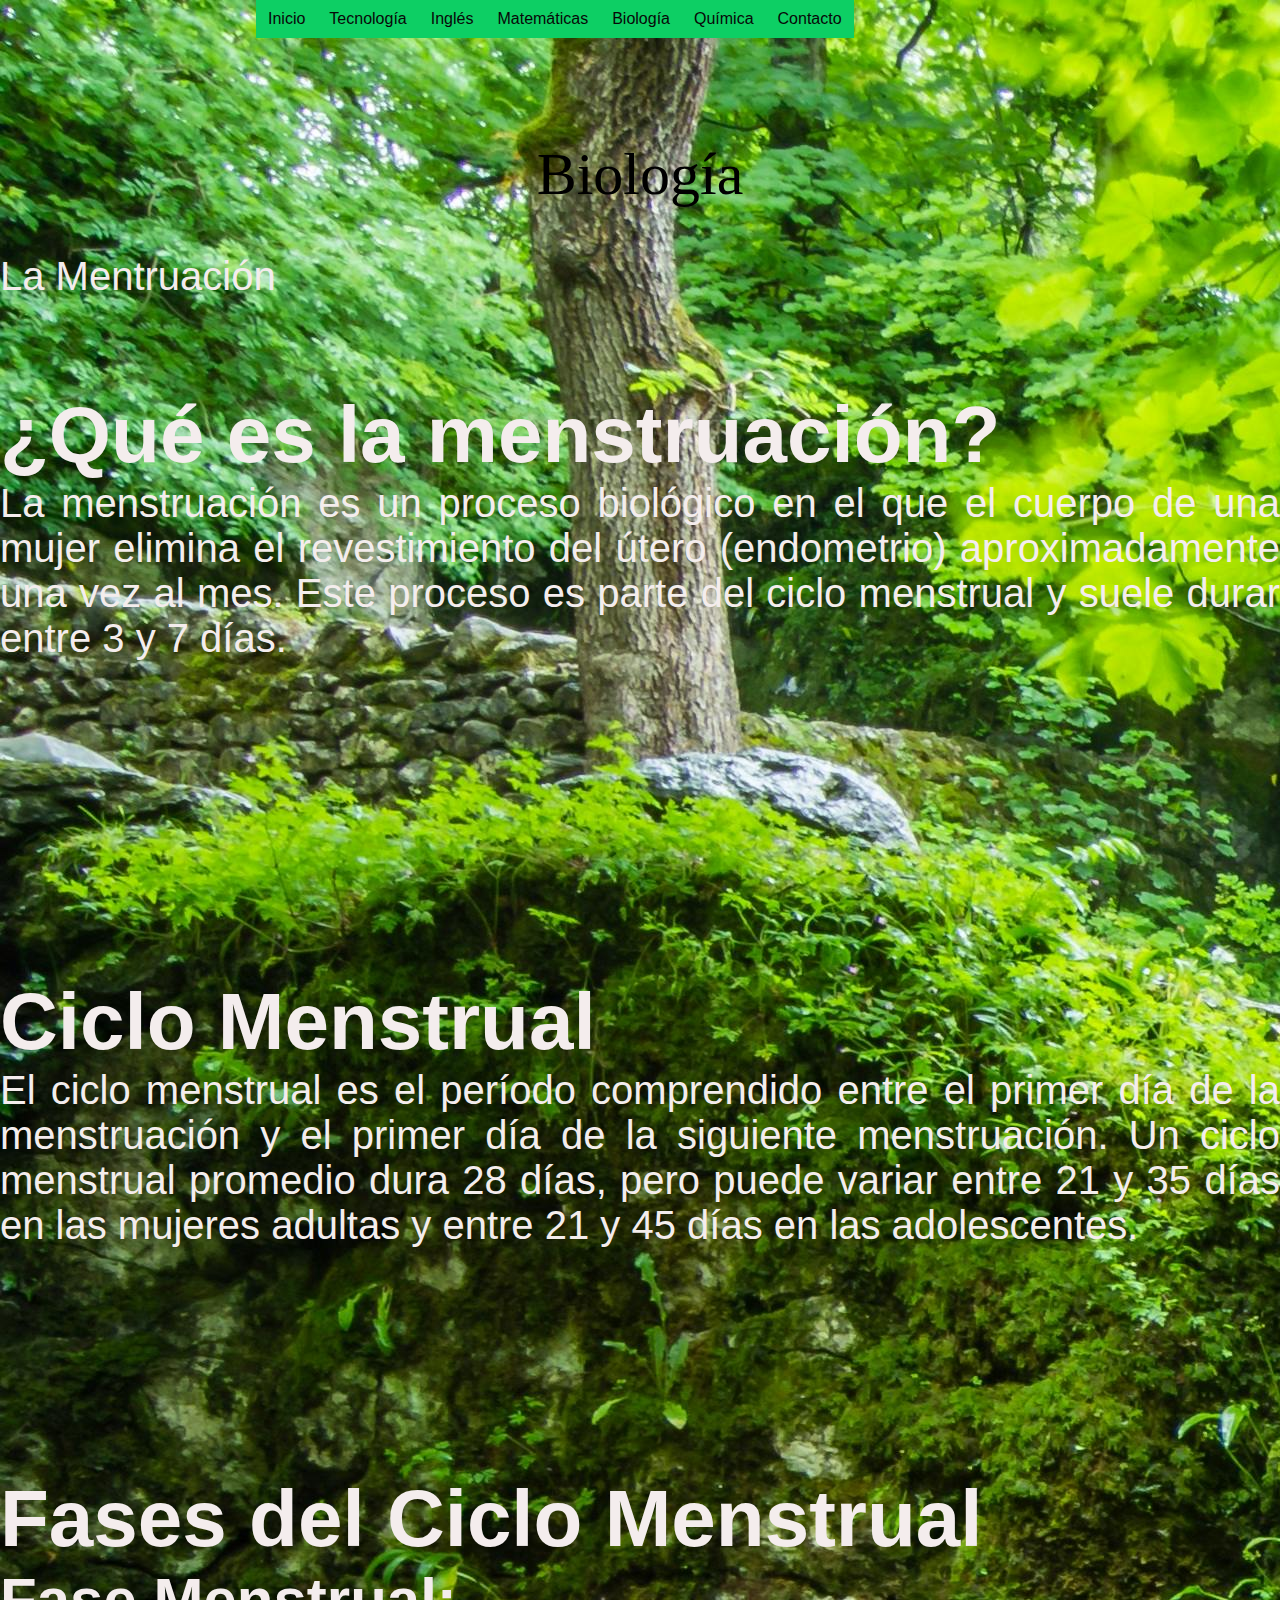
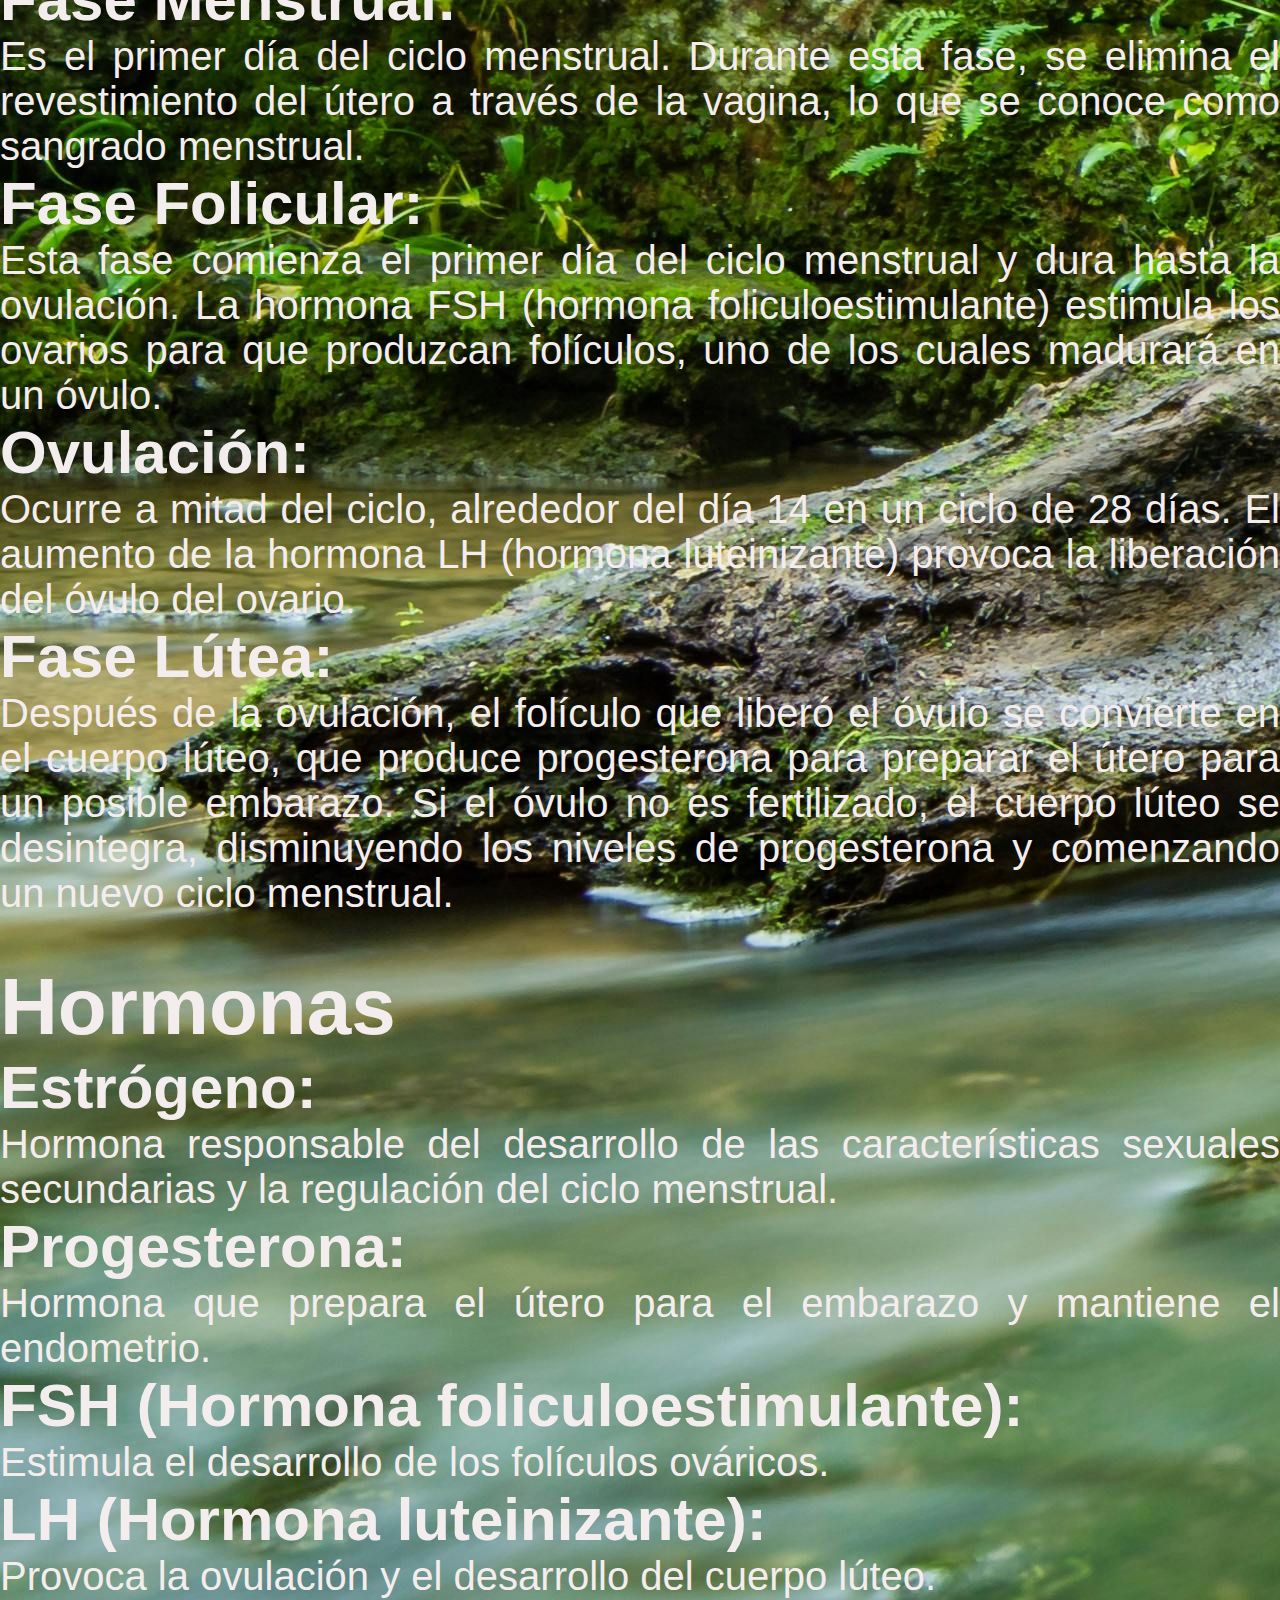
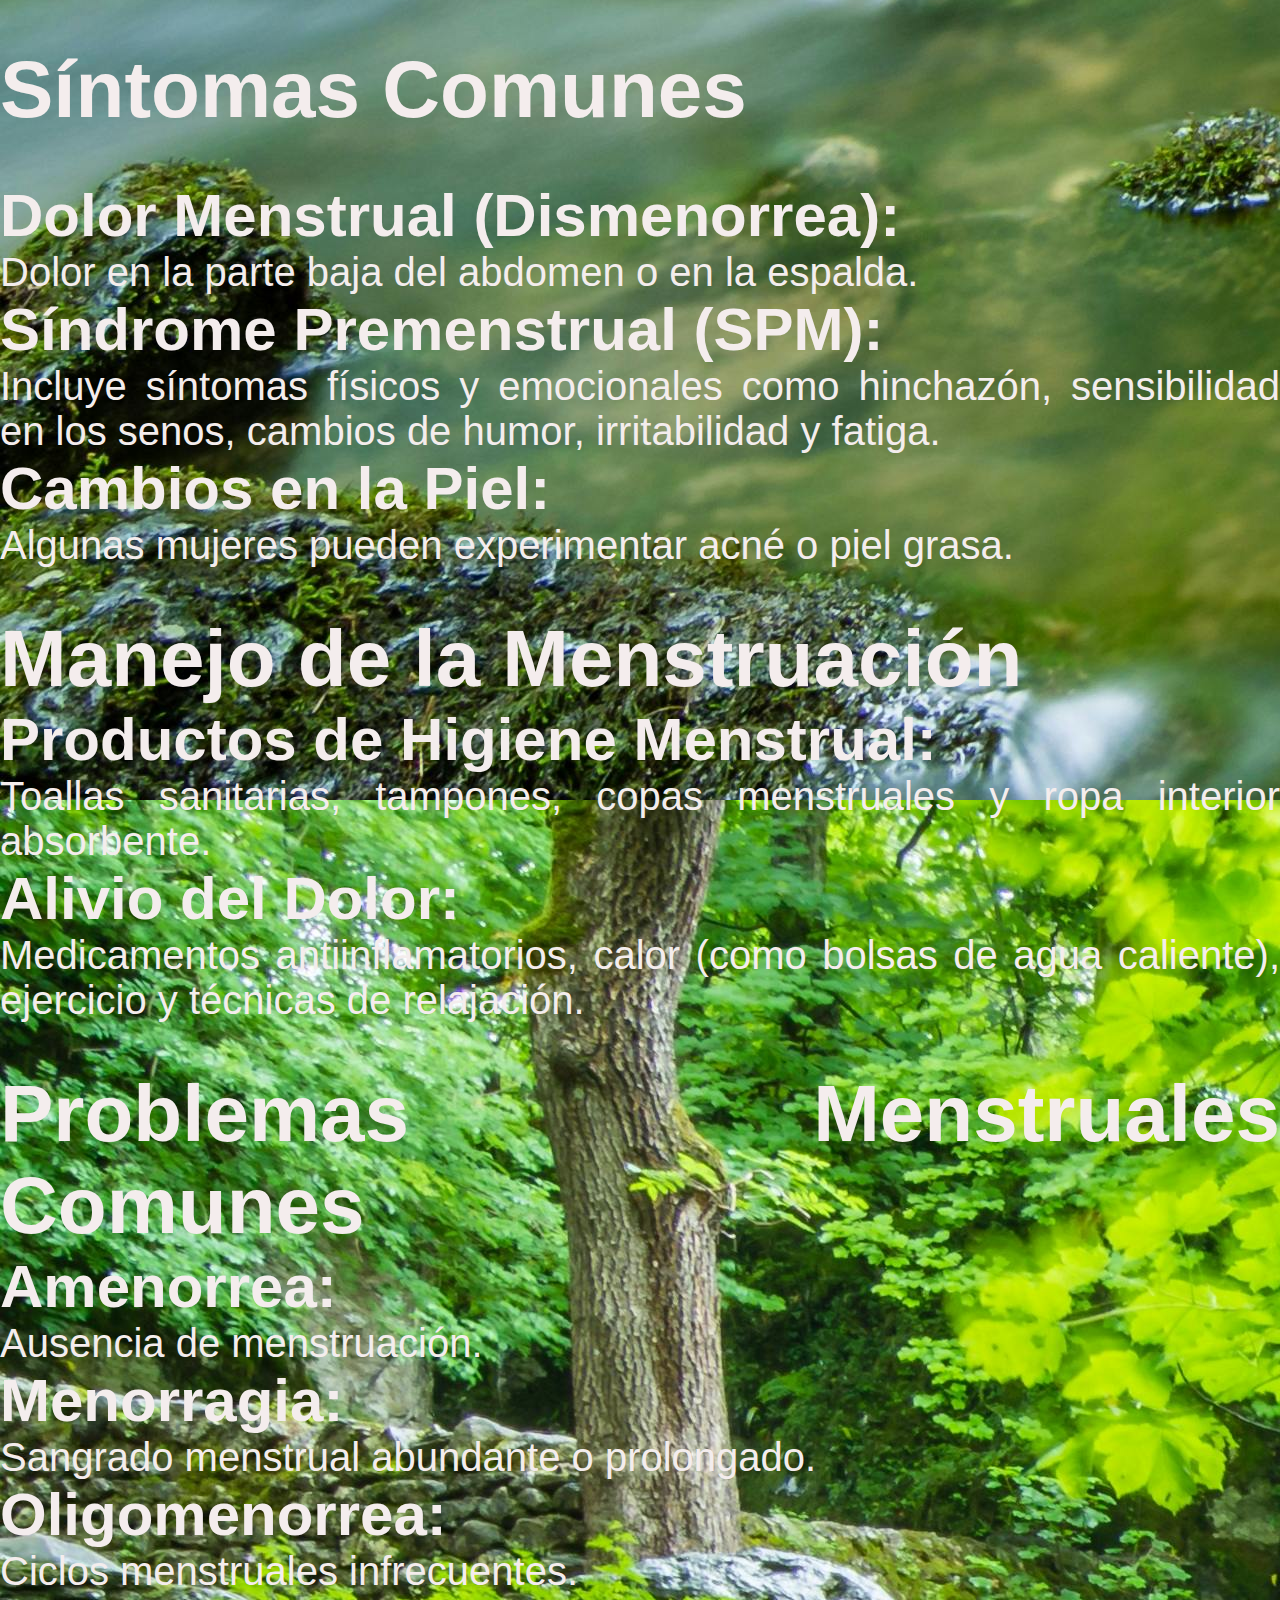
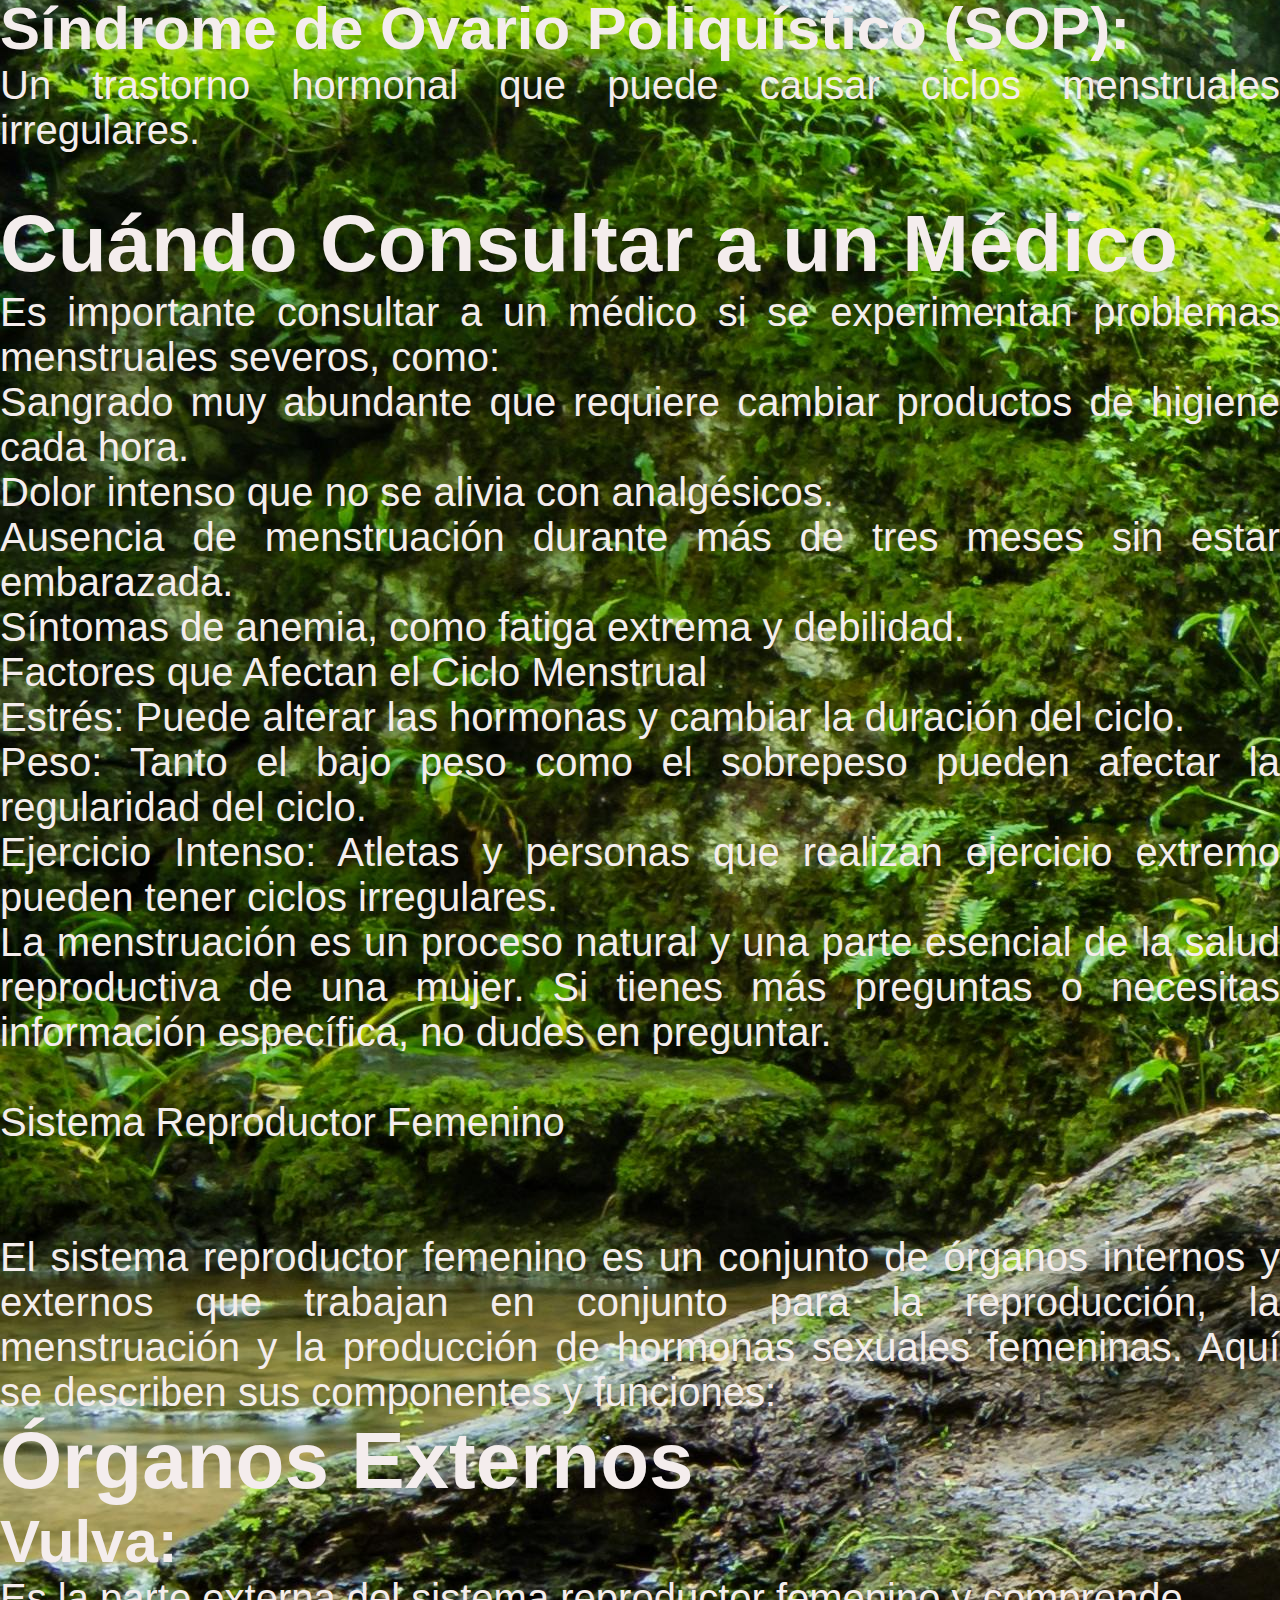
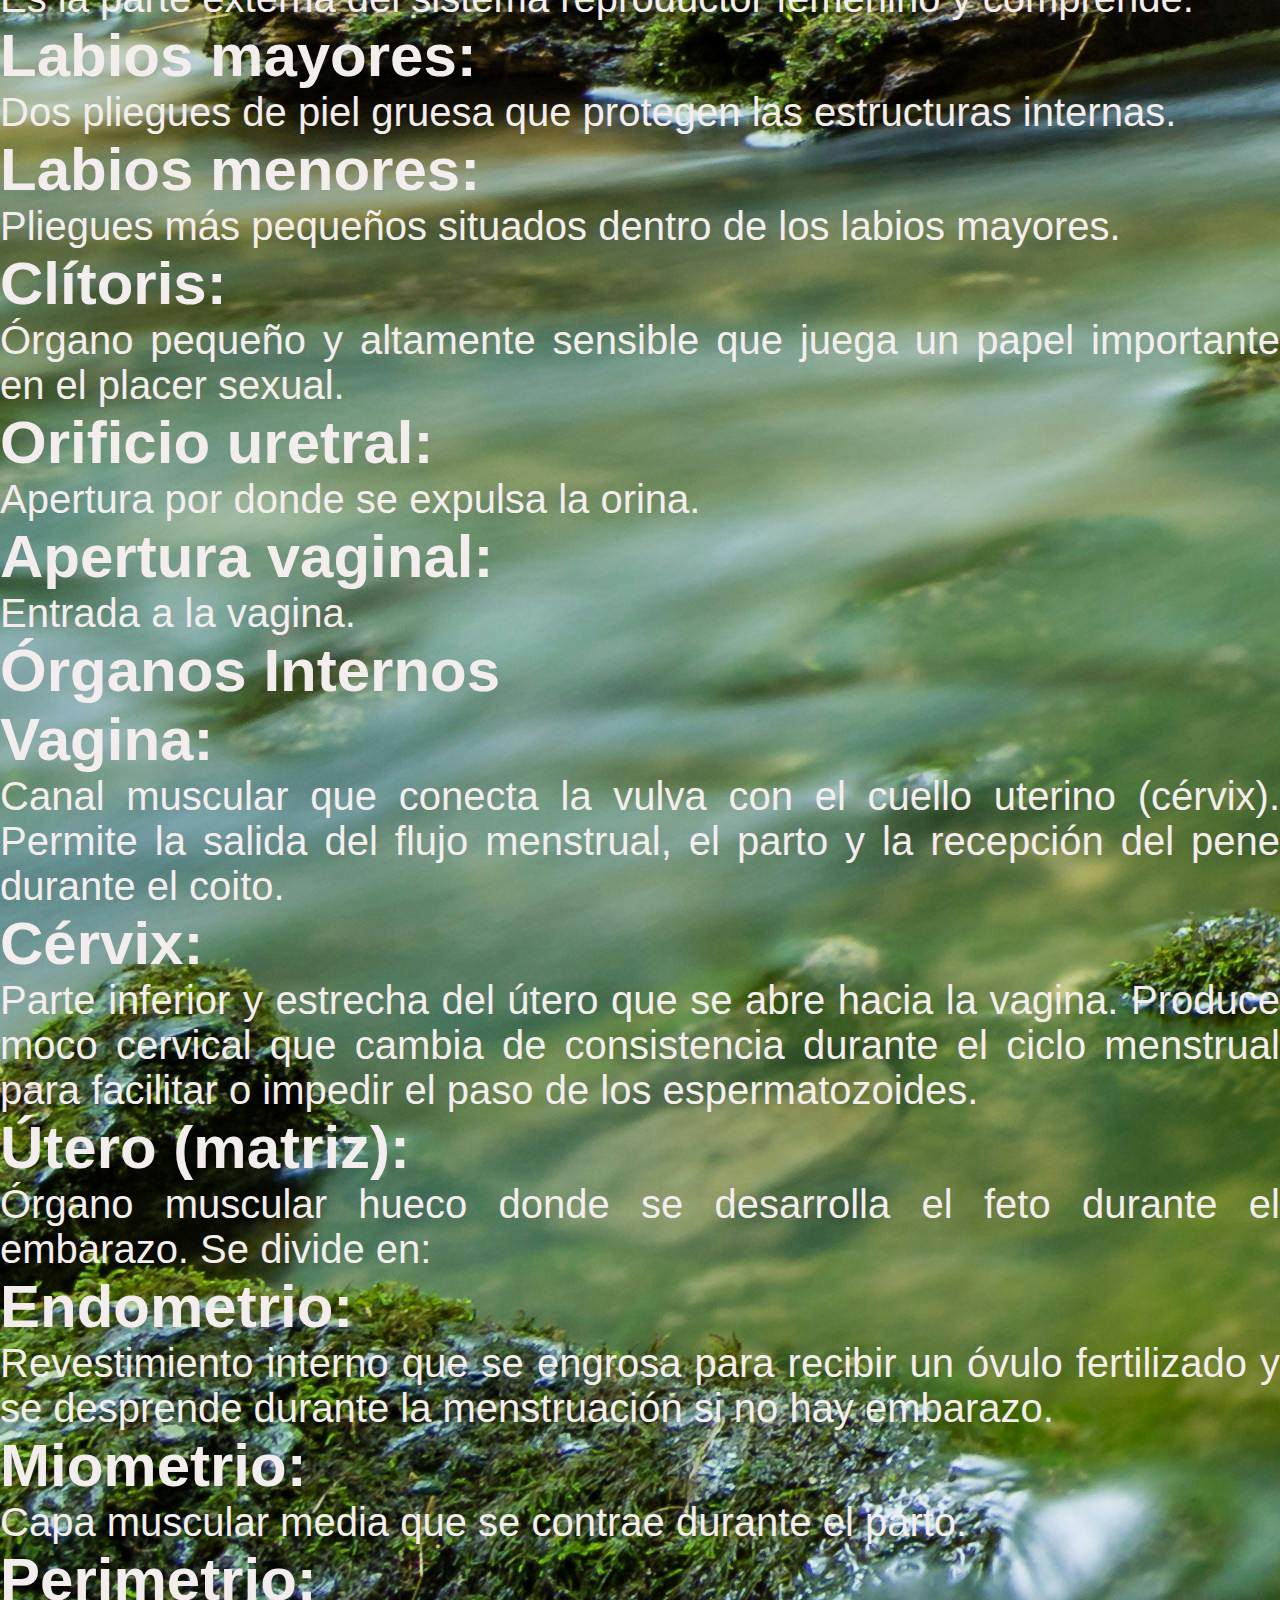
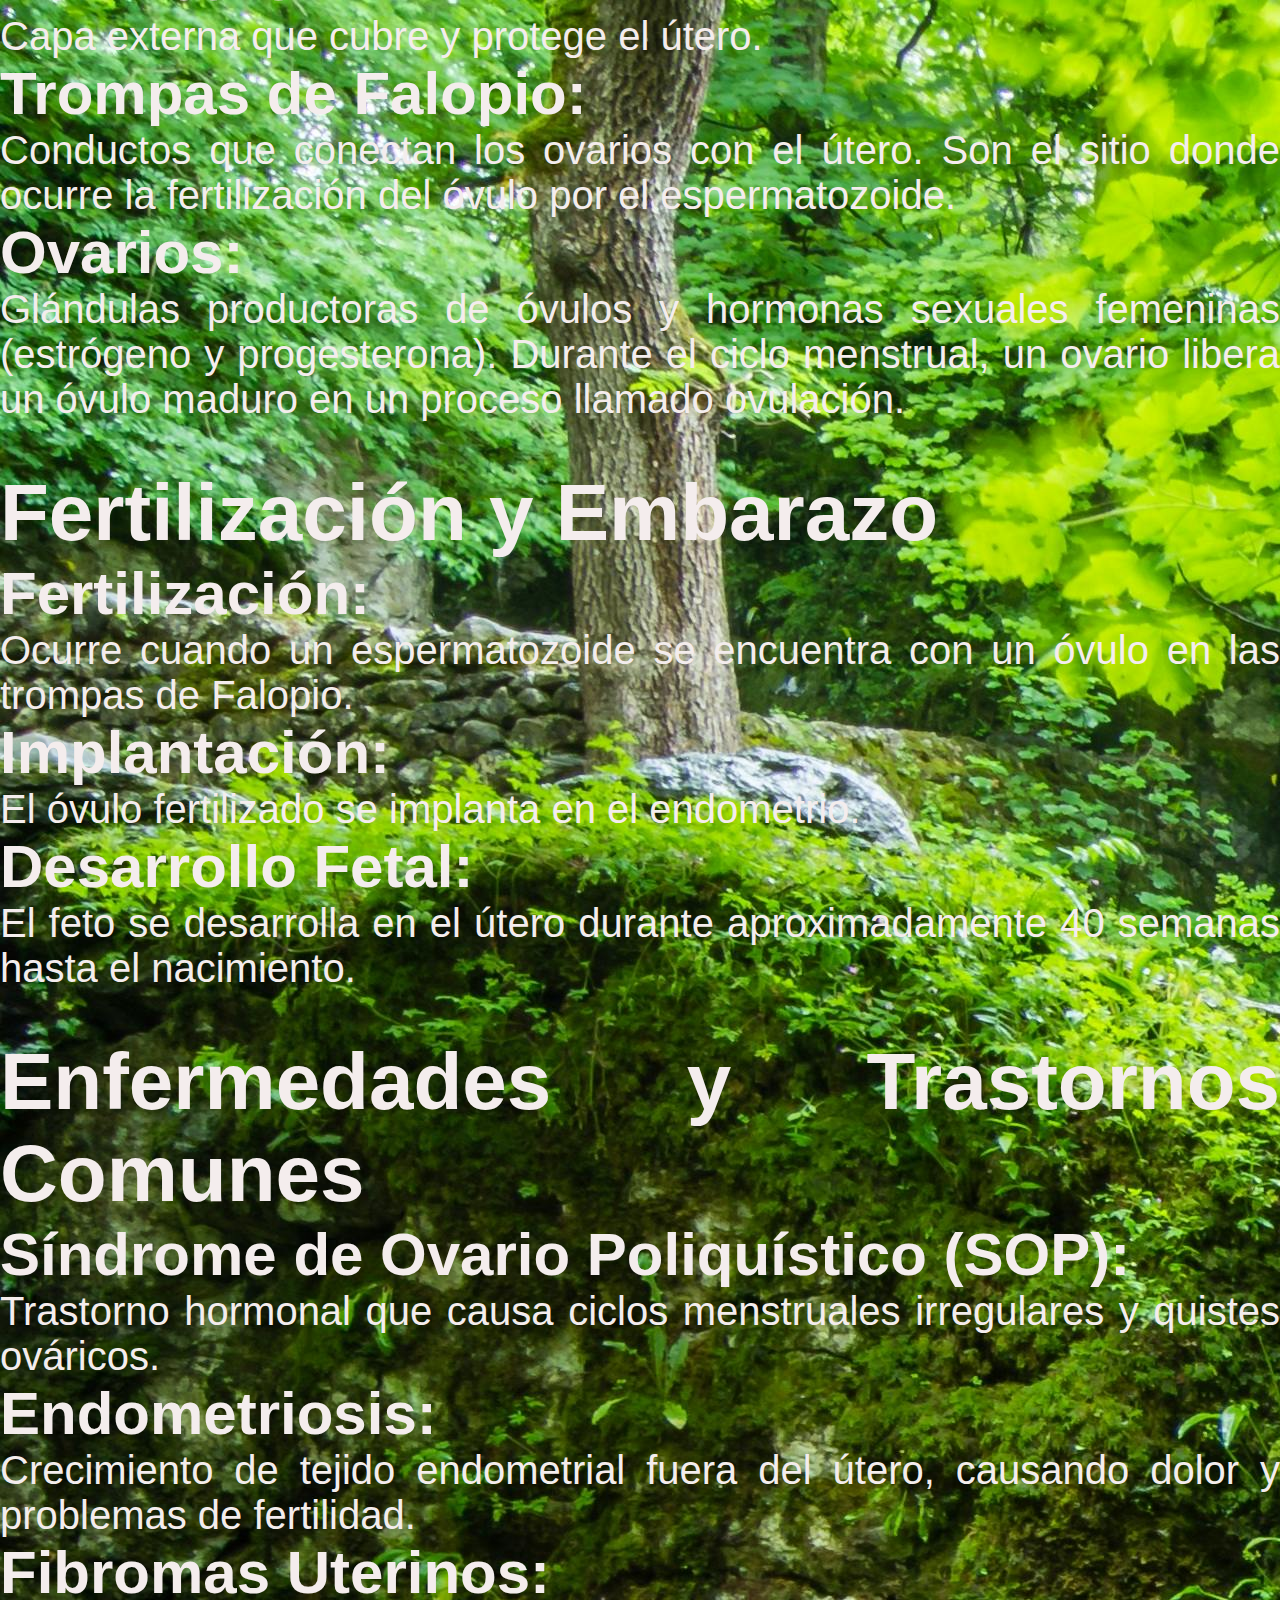
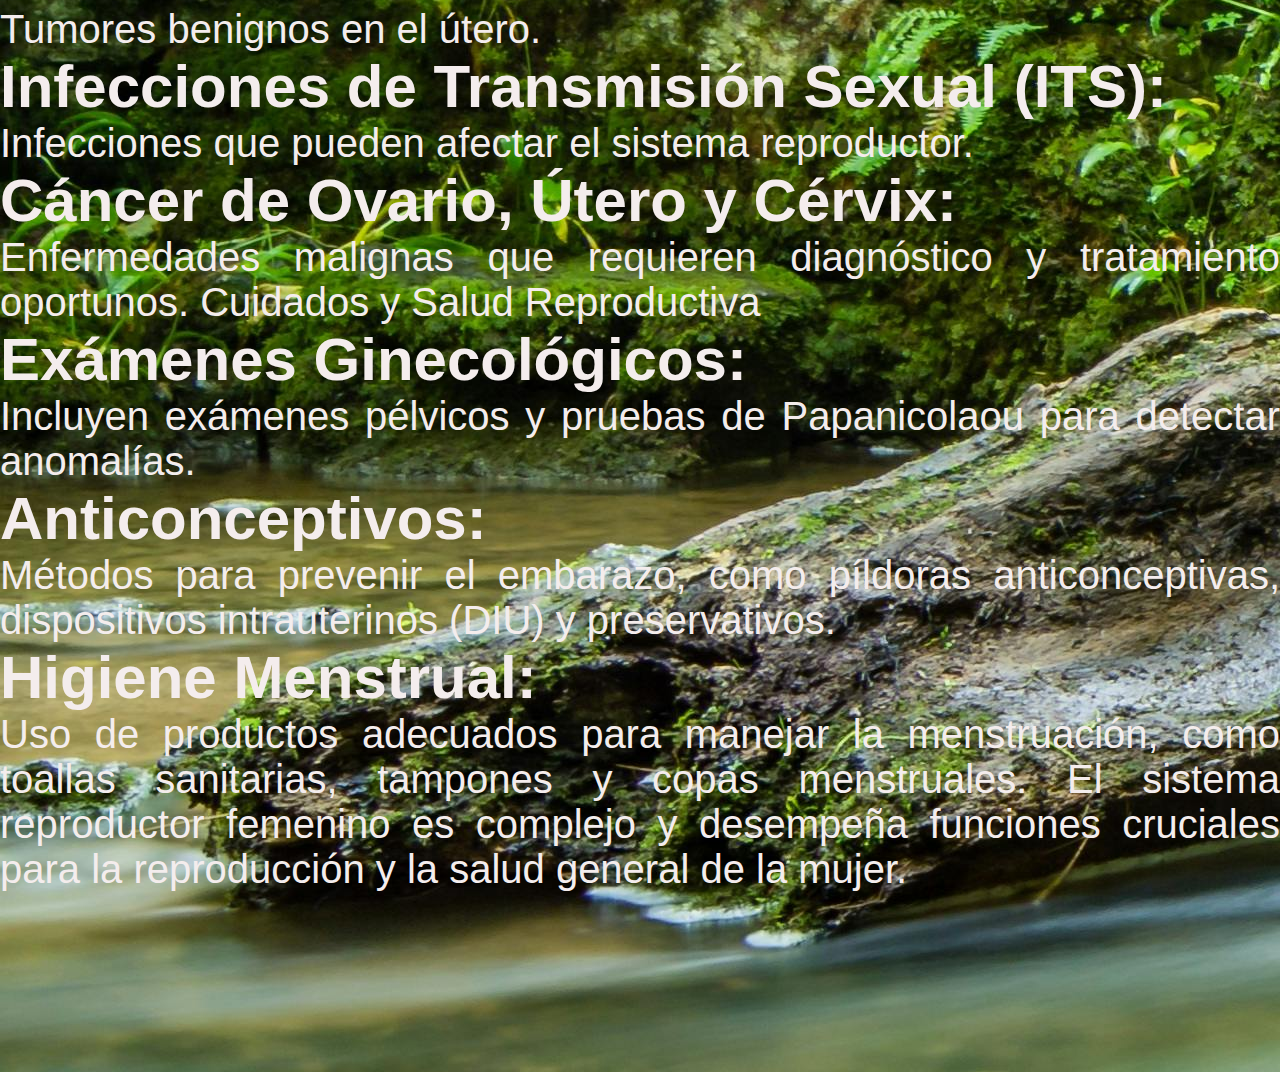
<file: Biologìa.html>
<!DOCTYPE html>
<html lang="es">
<head>
    <meta charset="UTF-8">
    <meta name="viewport" content="width=device-width, initial-scale=1.0">
    <title>Proyecto integrado</title>
    <link rel="stylesheet" href="estilos.css">
    <link rel="stylesheet" href="menu.css">
</head>
<body>
    <div class="principal">

<!--Menu desplegable--->
    <div id="menu">
        <ul class="nav">
            <li><a href="index.html">Inicio</a></li>
            
            <li>
                <a href="#">Tecnología</a>
                <ul>
                    <li><a href="Periodo 1.html">Período uno</a></li>
                    <li><a href="Tecnología.html">Período dos</a></li>
                    <li><a href="#">Período tres</a></li>
                   
                   
                </ul>
            </li>
            
            <li>
                <a href="#">Inglés</a>
                <ul>
                    <li><a href="Periodo 1.html">Período uno</a></li>
                    <li><a href="Inglés.html">Periodo dos</a></li>
                    <li><a href="#">Período tres</a></li>
                   
                </ul>
            </li>

            <li>
                <a href="#">Matemáticas</a>
                <ul>
                    <li><a href="Periodo 1.html">Período uno</a></li>
                    <li><a href="Matemáticas.html">Periodo dos</a></li>
                    <li><a href="#">Período tres</a></li>
                   
                </ul>
            </li>
            
            <li>
                <a href="#">Biología</a>
                <ul>
                    <li><a href="Periodo 1.html">Período uno</a></li>
                    <li><a href="Biología.html">Periodo dos</a></li>
                    <li><a href="#">Período tres</a></li>
                   
                </ul>
            </li>



            <li>
                <a href="#">Química</a>
                <ul>
                    <li><a href="Periodo 1.html">Período uno</a></li>
                    <li><a href="Química.html">Periodo dos</a></li>
                    <li><a href="#">Período tres</a></li>
                   
                </ul>
            </li>

           


            <li><a href="Contacto.html">Contacto</a></li>
        </ul>
    </div>

<!--Menu desplegable--->

<div class="texto">

    <div  class="titulo">Biología</div><br>

<div class="subtitulo">La Mentruación</div> <br><br>

<div  class="ImgBio"></div>
    <h1>¿Qué es la menstruación?</h1>
    La menstruación es un proceso biológico en el que el cuerpo de una mujer elimina el revestimiento del útero (endometrio)
    aproximadamente una vez al mes. Este proceso es parte del ciclo menstrual y suele durar entre 3 y 7 días. <br><br><br><br><br><br><br><br>
    
    <div class="ImgBio2"></div> 
    <h1>Ciclo Menstrual</h1>
    El ciclo menstrual es el período comprendido entre el primer día de la menstruación y el primer día de la siguiente menstruación.
    Un ciclo menstrual promedio dura 28 días, pero puede variar entre 21 y 35 días en las mujeres adultas y entre 21 y 45 días en las adolescentes. <br><br><br><br><br><br>

    <h1>Fases del Ciclo Menstrual</h1>
    <h2>Fase Menstrual:</h2> Es el primer día del ciclo menstrual. Durante esta fase, se elimina el revestimiento del útero a través de la vagina,
    lo que se conoce como sangrado menstrual. <br>
    
    <h2>Fase Folicular:</h2> Esta fase comienza el primer día del ciclo menstrual y dura hasta la ovulación. La hormona FSH (hormona foliculoestimulante)
    estimula los ovarios para que produzcan folículos, uno de los cuales madurará en un óvulo. <br>
    
    <h2>Ovulación: </h2> Ocurre a mitad del ciclo, alrededor del día 14 en un ciclo de 28 días. El aumento de la hormona LH (hormona luteinizante) provoca
    la liberación del óvulo del ovario. <br>
    
    <h2>Fase Lútea: </h2> Después de la ovulación, el folículo que liberó el óvulo se convierte en el cuerpo lúteo, que produce progesterona para preparar
    el útero para un posible embarazo. Si el óvulo no es fertilizado, el cuerpo lúteo se desintegra, disminuyendo los niveles de progesterona y 
    comenzando un nuevo ciclo menstrual. <br><br>

    <div class="ImgBio3"></div>
    
    <h1>Hormonas </h1>
    <h2>Estrógeno:</h2> Hormona responsable del desarrollo de las características sexuales secundarias y la regulación del ciclo menstrual. <br>
    <h2>Progesterona:</h2> Hormona que prepara el útero para el embarazo y mantiene el endometrio. <br>
    <h2>FSH (Hormona foliculoestimulante):</h2> Estimula el desarrollo de los folículos ováricos. <br>
    <h2>LH (Hormona luteinizante):</h2> Provoca la ovulación y el desarrollo del cuerpo lúteo. <br><br>
    
    <h1>Síntomas Comunes</h1><br>
    <h2>Dolor Menstrual (Dismenorrea):</h2> Dolor en la parte baja del abdomen o en la espalda. <br>
    <h2>Síndrome Premenstrual (SPM):</h2> Incluye síntomas físicos y emocionales como hinchazón, sensibilidad en los senos, cambios de humor, irritabilidad y fatiga. <br>
    <h2>Cambios en la Piel:</h2> Algunas mujeres pueden experimentar acné o piel grasa. <br><br>

    <h1>Manejo de la Menstruación</h1>
    <h2>Productos de Higiene Menstrual:</h2> Toallas sanitarias, tampones, copas menstruales y ropa interior absorbente. <br>
    <h2>Alivio del Dolor:</h2> Medicamentos antiinflamatorios, calor (como bolsas de agua caliente), ejercicio y técnicas de relajación. <br><br>

    <h1>Problemas Menstruales Comunes</h1>

    <h2>Amenorrea:</h2> Ausencia de menstruación. <br>
    <h2>Menorragia:</h2> Sangrado menstrual abundante o prolongado. <br>
    <h2>Oligomenorrea:</h2> Ciclos menstruales infrecuentes. <br>
    <h2>Síndrome de Ovario Poliquístico (SOP):</h2> Un trastorno hormonal que puede causar ciclos menstruales irregulares. <br><br>

    <h1>Cuándo Consultar a un Médico</h1>
    Es importante consultar a un médico si se experimentan problemas menstruales severos, como: <br>
    
    <li>Sangrado muy abundante que requiere cambiar productos de higiene cada hora.</li>
    <li>Dolor intenso que no se alivia con analgésicos.</li>
    <li>Ausencia de menstruación durante más de tres meses sin estar embarazada.</li>
    <li>Síntomas de anemia, como fatiga extrema y debilidad.</li>
    <li>Factores que Afectan el Ciclo Menstrual</li>
    <li>Estrés: Puede alterar las hormonas y cambiar la duración del ciclo.</li>
    <li>Peso: Tanto el bajo peso como el sobrepeso pueden afectar la regularidad del ciclo.</li>
    <li>Ejercicio Intenso: Atletas y personas que realizan ejercicio extremo pueden tener ciclos irregulares.</li>
    La menstruación es un proceso natural y una parte esencial de la salud reproductiva de una mujer.
    Si tienes más preguntas o necesitas información específica, no dudes en preguntar. <br><br>
    

    <div class="subtitulo">Sistema Reproductor Femenino</div><br><br>

    El sistema reproductor femenino es un conjunto de órganos internos y externos que trabajan en conjunto para
    la reproducción, la menstruación y la producción de hormonas sexuales femeninas. Aquí se describen sus componentes y funciones: <br>
    
    <h1>Órganos Externos</h1>
    <h2>Vulva:</h2> Es la parte externa del sistema reproductor femenino y comprende. <br>
    <h2>Labios mayores:</h2> Dos pliegues de piel gruesa que protegen las estructuras internas. <br>
    <h2>Labios menores:</h2> Pliegues más pequeños situados dentro de los labios mayores. <br>
    <h2>Clítoris:</h2> Órgano pequeño y altamente sensible que juega un papel importante en el placer sexual. <br>
    <h2>Orificio uretral:</h2> Apertura por donde se expulsa la orina. <br>
    <h2>Apertura vaginal:</h2> Entrada a la vagina. <br>
<div class="ImgBio4"></div>

    <h2>Órganos Internos</h2>

    <h2>Vagina:</h2> Canal muscular que conecta la vulva con el cuello uterino (cérvix). Permite la salida del flujo menstrual,
    el parto y la recepción del pene durante el coito.
    <h2>Cérvix:</h2> Parte inferior y estrecha del útero que se abre hacia la vagina. Produce moco cervical que cambia de consistencia
    durante el ciclo menstrual para facilitar o impedir el paso de los espermatozoides.
    <h2>Útero (matriz):</h2> Órgano muscular hueco donde se desarrolla el feto durante el embarazo. Se divide en:
    <h2>Endometrio:</h2> Revestimiento interno que se engrosa para recibir un óvulo fertilizado y se desprende durante la menstruación si no hay embarazo.
    <h2>Miometrio:</h2> Capa muscular media que se contrae durante el parto.
    <h2>Perimetrio:</h2> Capa externa que cubre y protege el útero.
    <h2>Trompas de Falopio:</h2> Conductos que conectan los ovarios con el útero. Son el sitio donde ocurre la fertilización del óvulo por el espermatozoide.
    <h2> Ovarios:</h2> Glándulas productoras de óvulos y hormonas sexuales femeninas (estrógeno y progesterona). Durante el ciclo menstrual,
    un ovario libera un óvulo maduro en un proceso llamado ovulación. <br><br>
    
<div class="ImgBio5"></div>

    <h1>Fertilización y Embarazo</h1>
    <h2>Fertilización:</h2> Ocurre cuando un espermatozoide se encuentra con un óvulo en las trompas de Falopio. <br>
    <h2>Implantación:</h2> El óvulo fertilizado se implanta en el endometrio. <br>
    <h2>Desarrollo Fetal:</h2> El feto se desarrolla en el útero durante aproximadamente 40 semanas hasta el nacimiento. <br><br>

    <h1>Enfermedades y Trastornos Comunes</h1>
    <h2>Síndrome de Ovario Poliquístico (SOP):</h2> Trastorno hormonal que causa ciclos menstruales irregulares y quistes ováricos.
    <h2>Endometriosis:</h2> Crecimiento de tejido endometrial fuera del útero, causando dolor y problemas de fertilidad.
    <h2>Fibromas Uterinos:</h2> Tumores benignos en el útero.
    <h2>Infecciones de Transmisión Sexual (ITS):</h2> Infecciones que pueden afectar el sistema reproductor.
    <h2>Cáncer de Ovario, Útero y Cérvix:</h2> Enfermedades malignas que requieren diagnóstico y tratamiento oportunos.
    Cuidados y Salud Reproductiva
    <h2>Exámenes Ginecológicos:</h2> Incluyen exámenes pélvicos y pruebas de Papanicolaou para detectar anomalías.
    <h2>Anticonceptivos:</h2> Métodos para prevenir el embarazo, como píldoras anticonceptivas, dispositivos intrauterinos (DIU) y preservativos.
    <h2>Higiene Menstrual:</h2> Uso de productos adecuados para manejar la menstruación, como toallas sanitarias, tampones y copas menstruales.
    El sistema reproductor femenino es complejo y desempeña funciones cruciales para la reproducción y la salud general de la mujer.
    
<br><br><br><br><br>


</div>


</div>
</body>
</html>
</file>
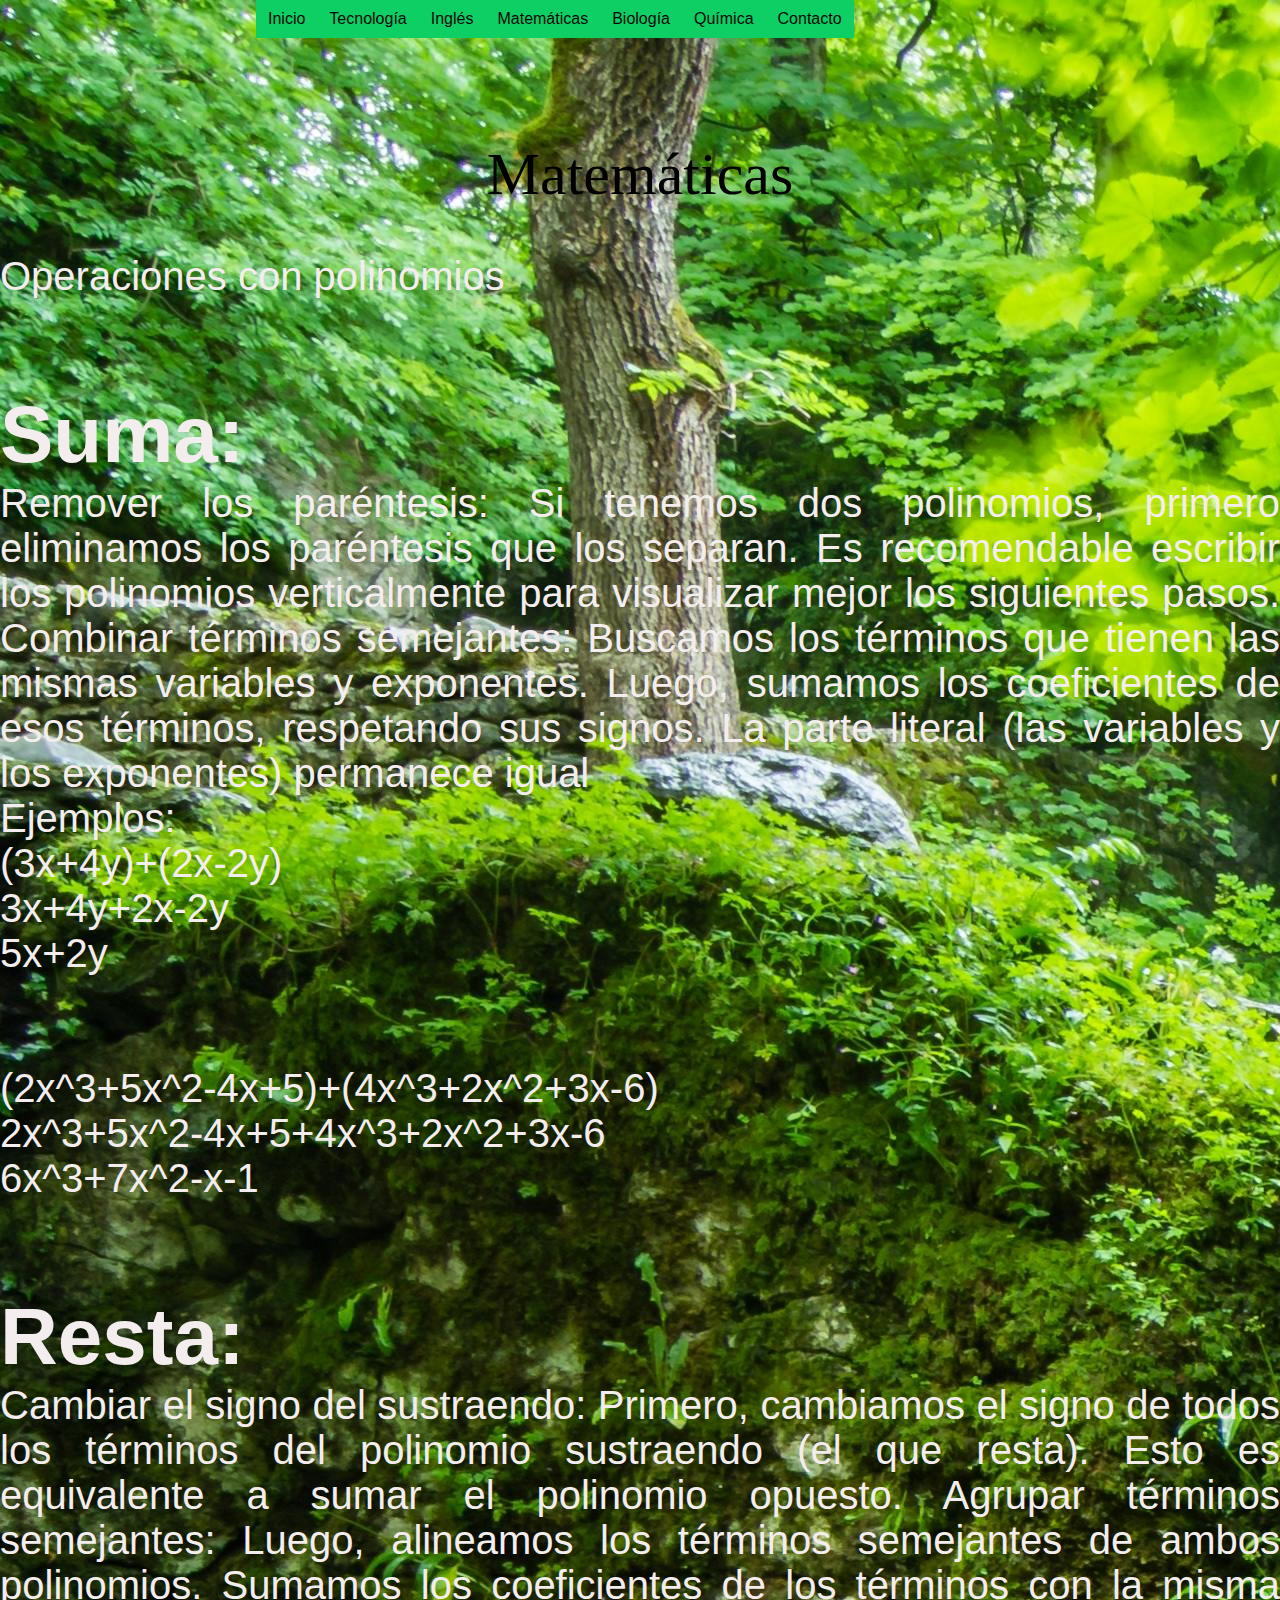
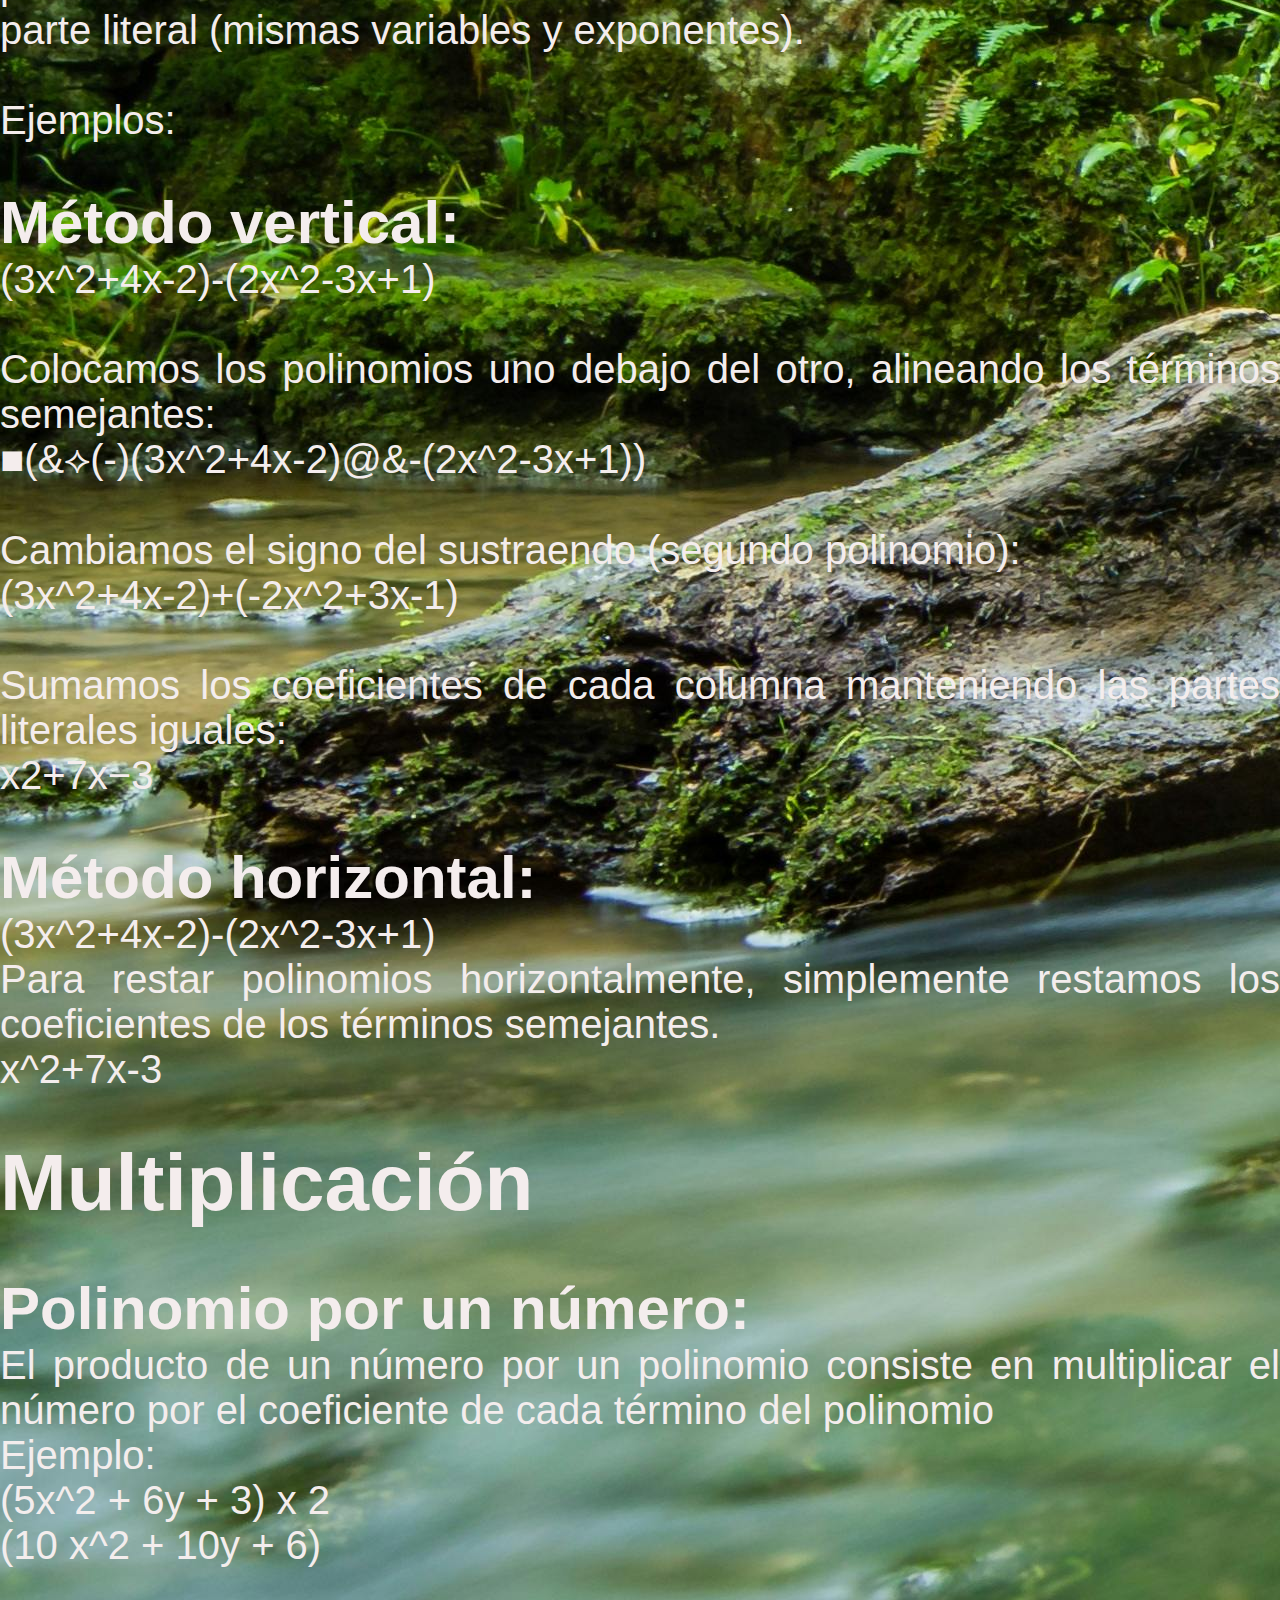
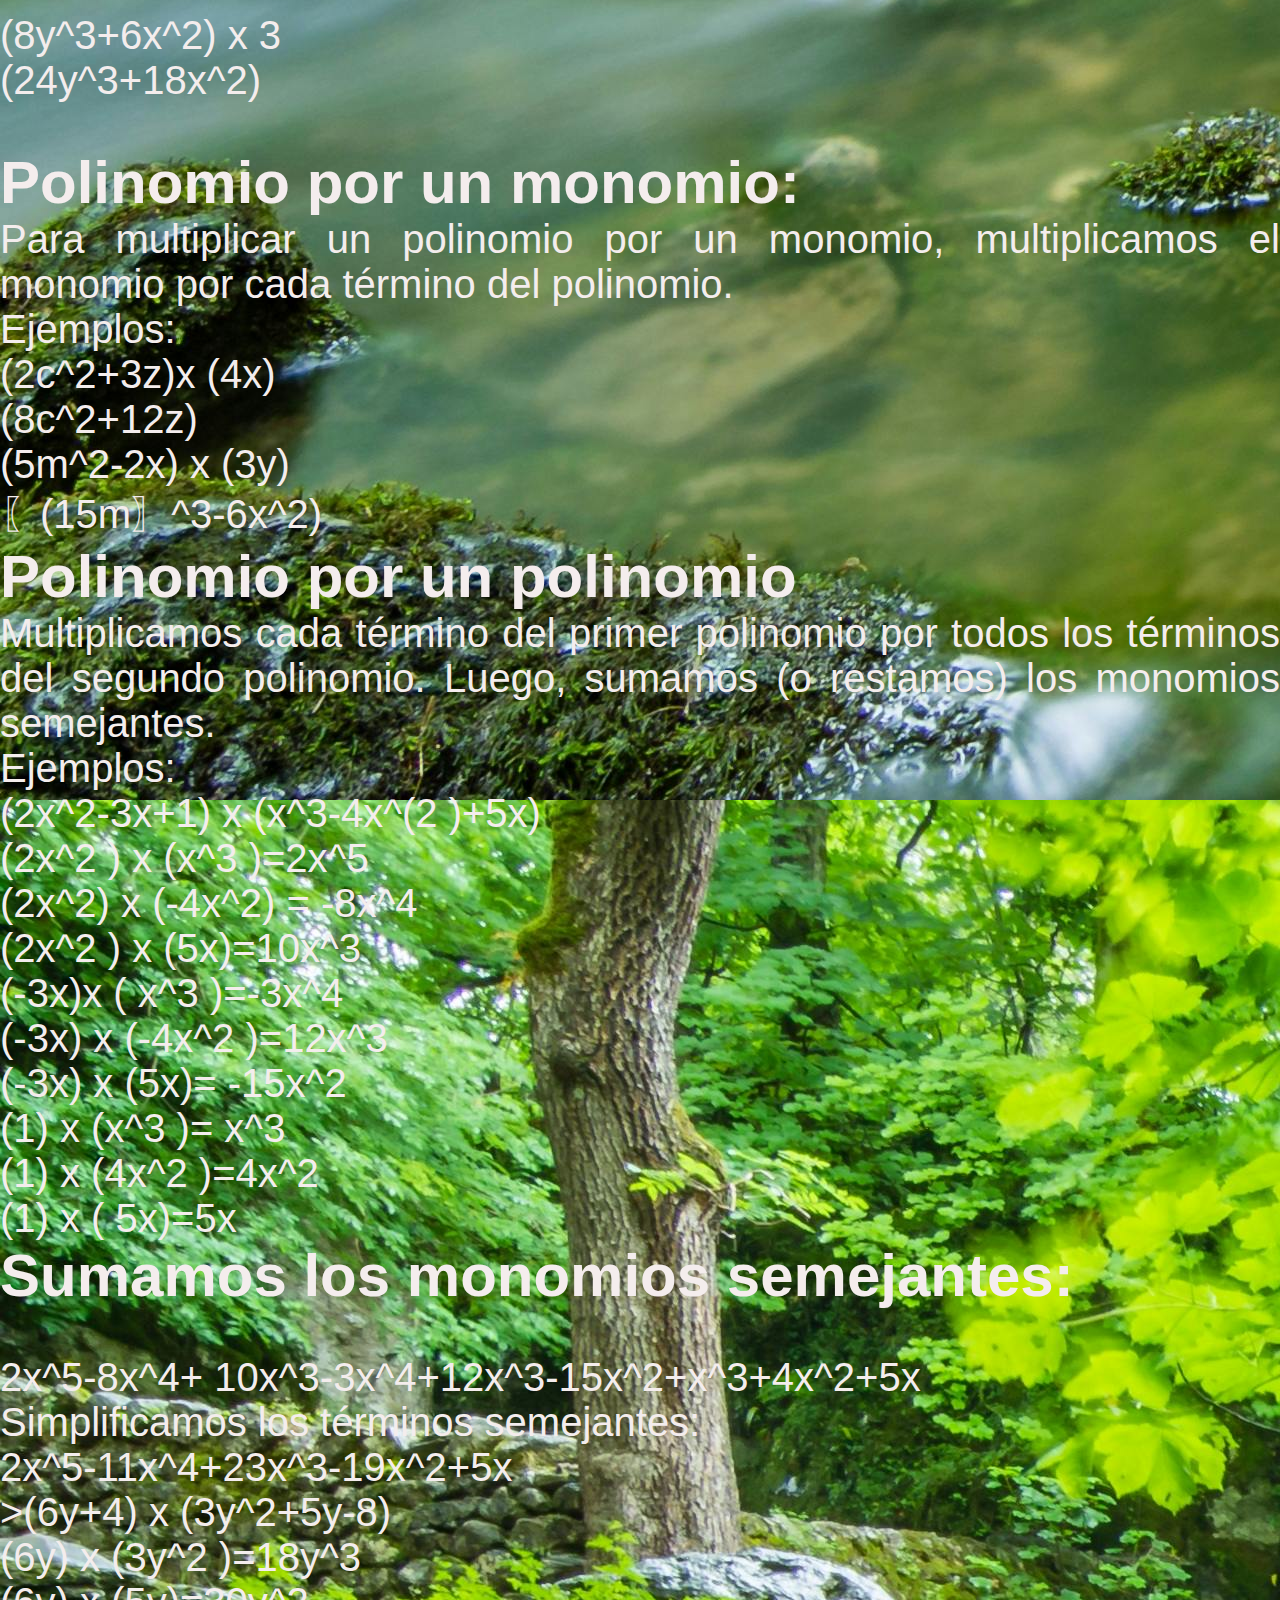
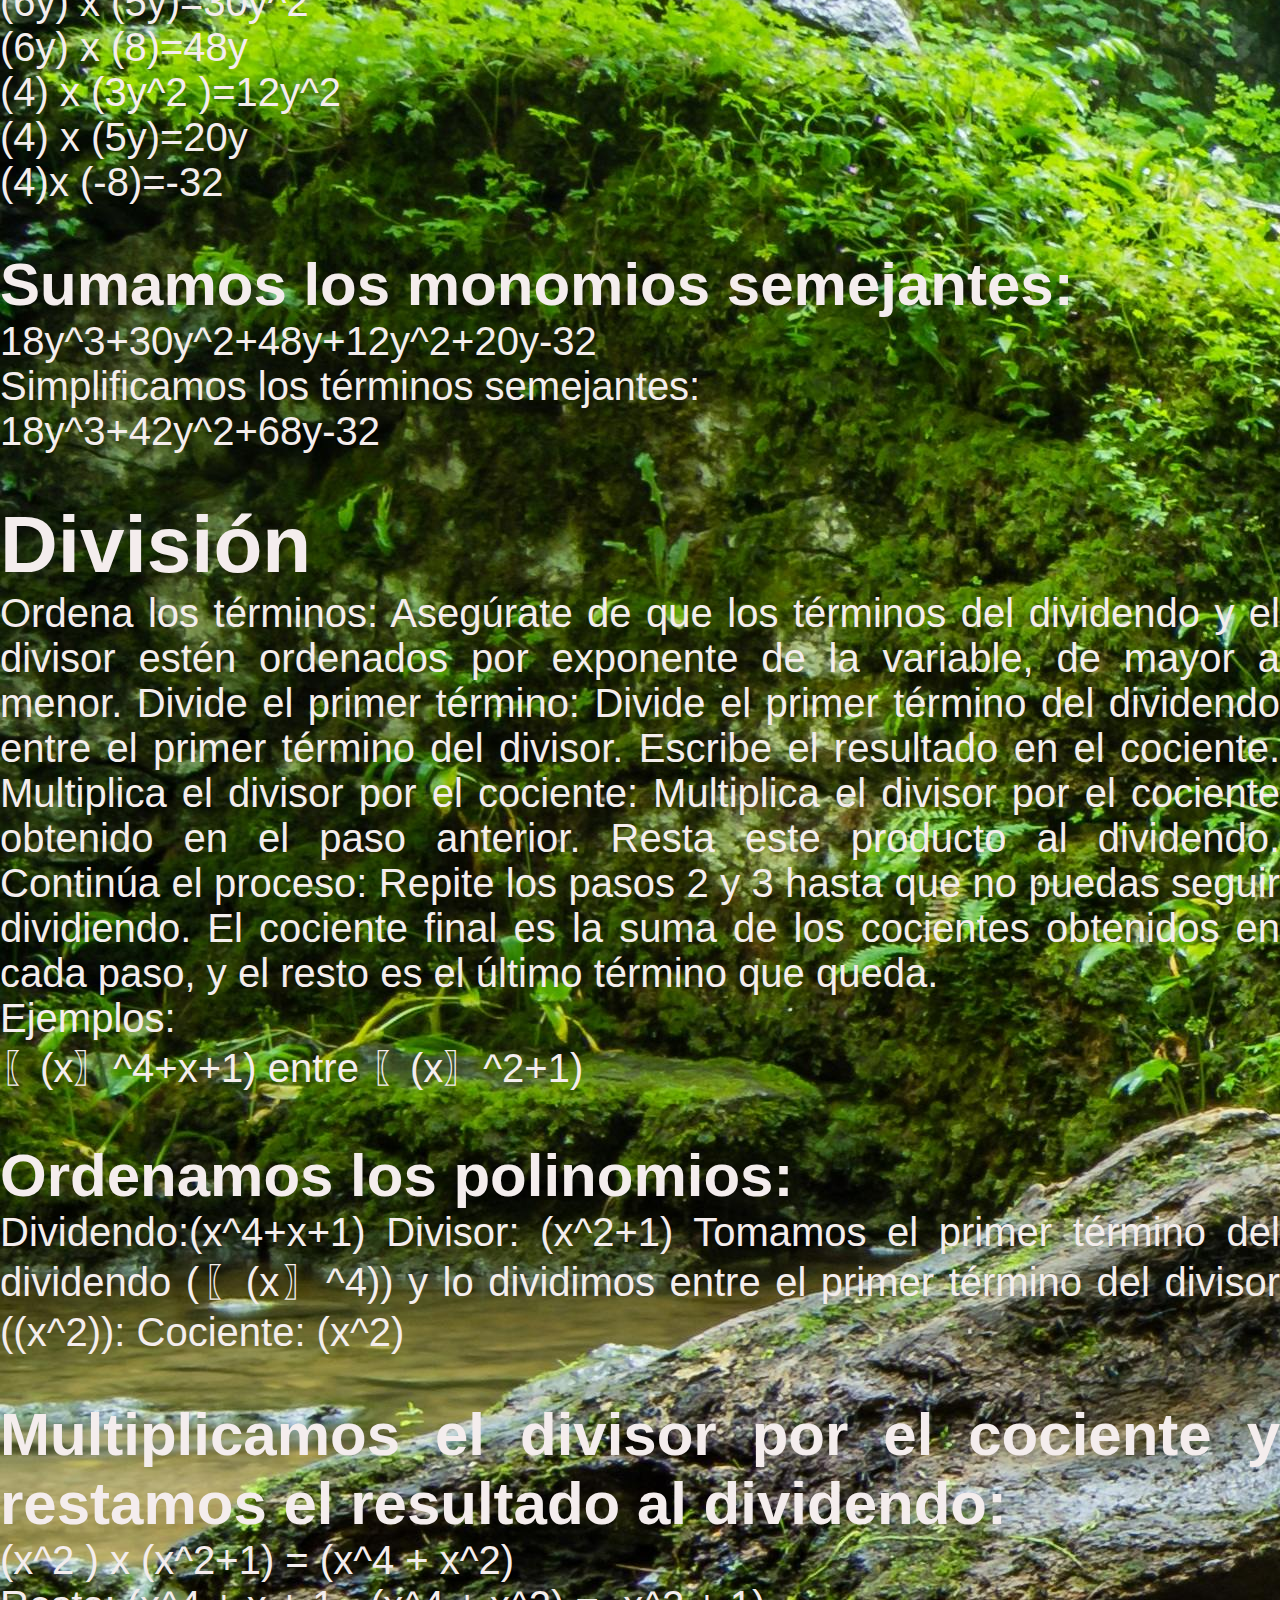
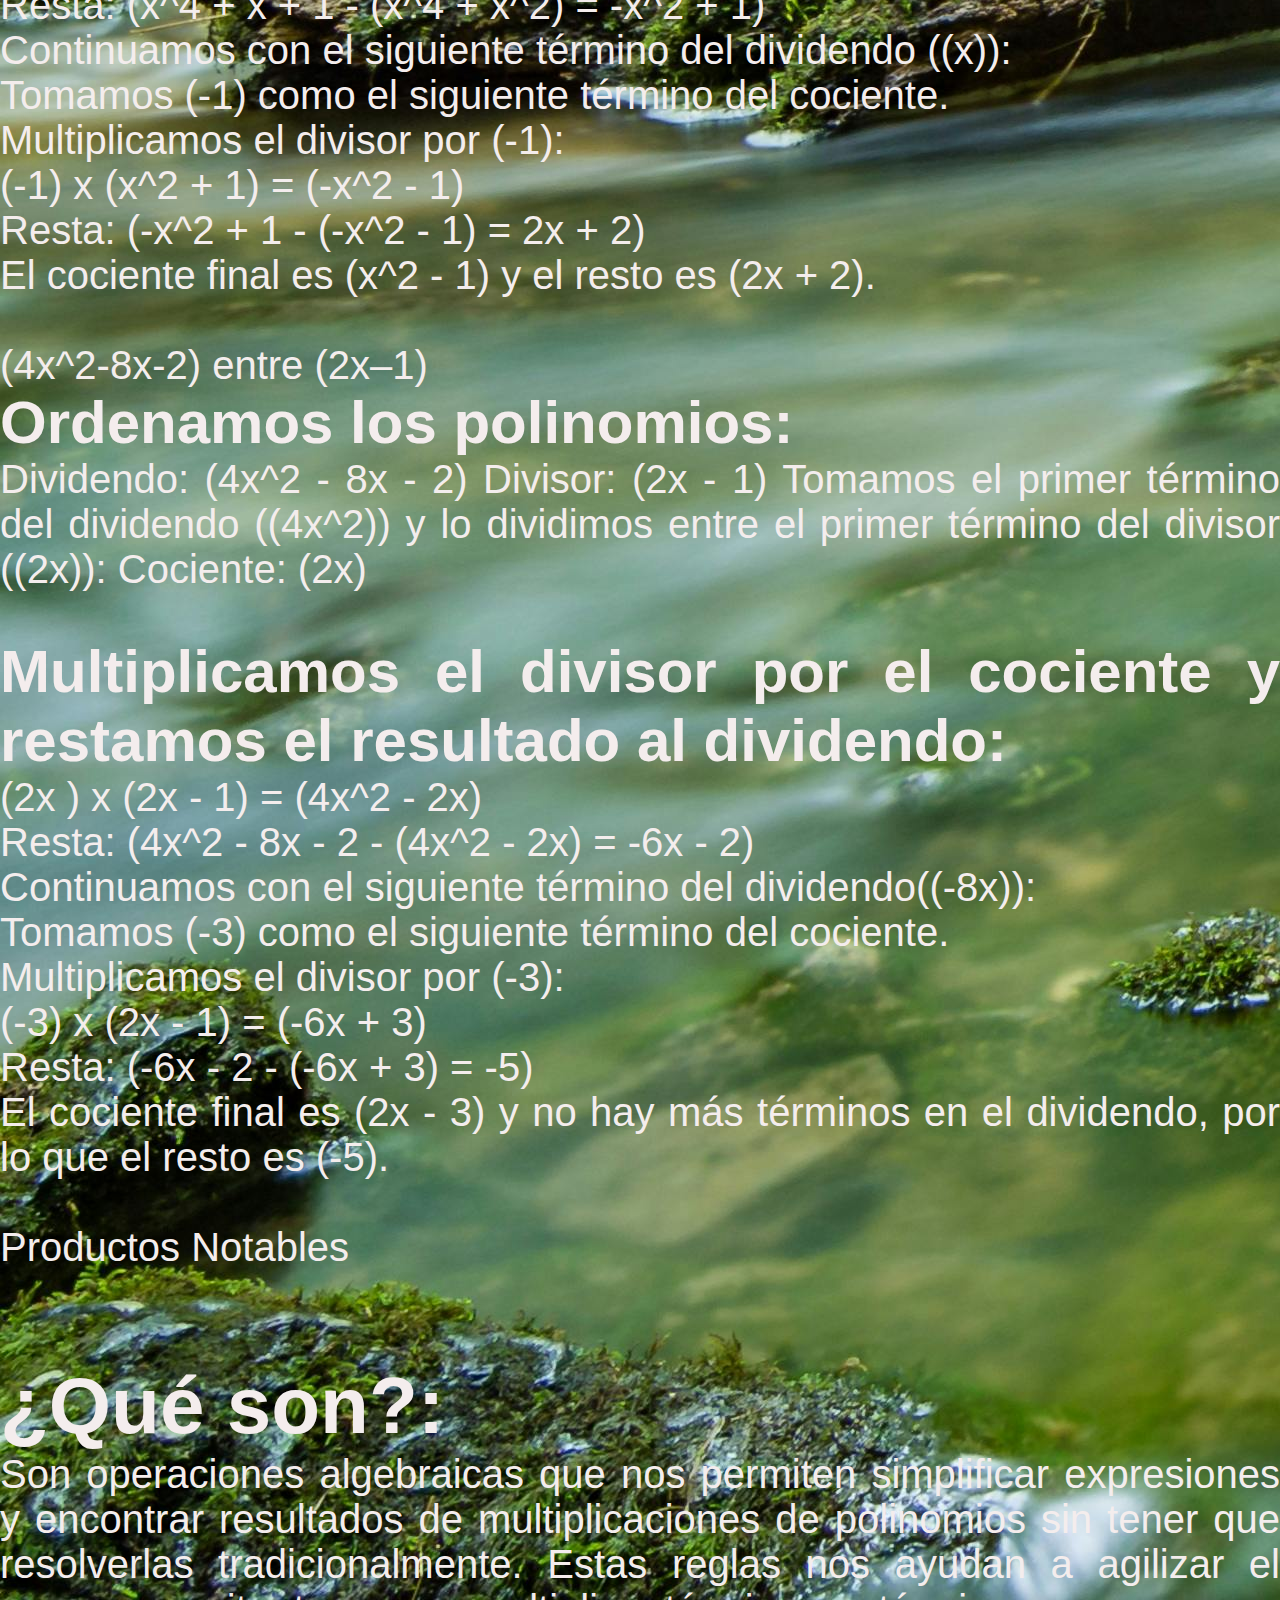
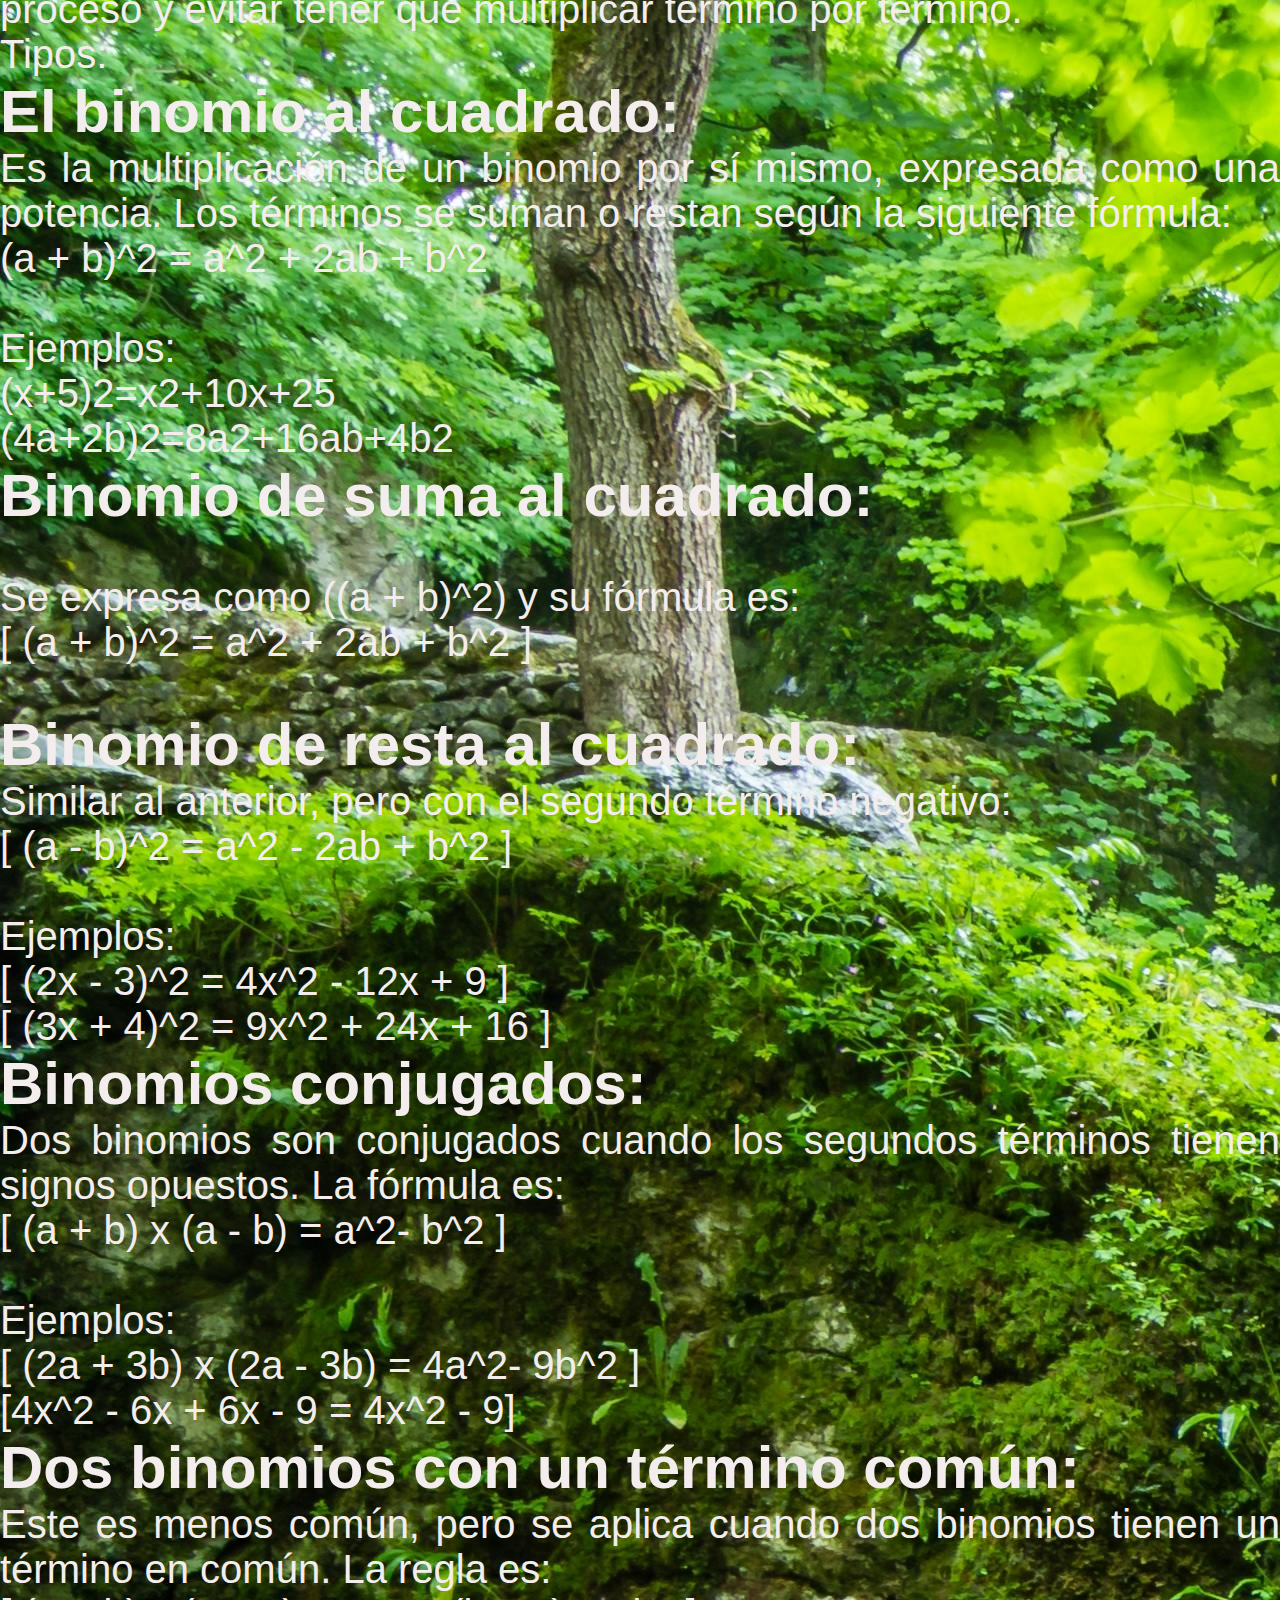
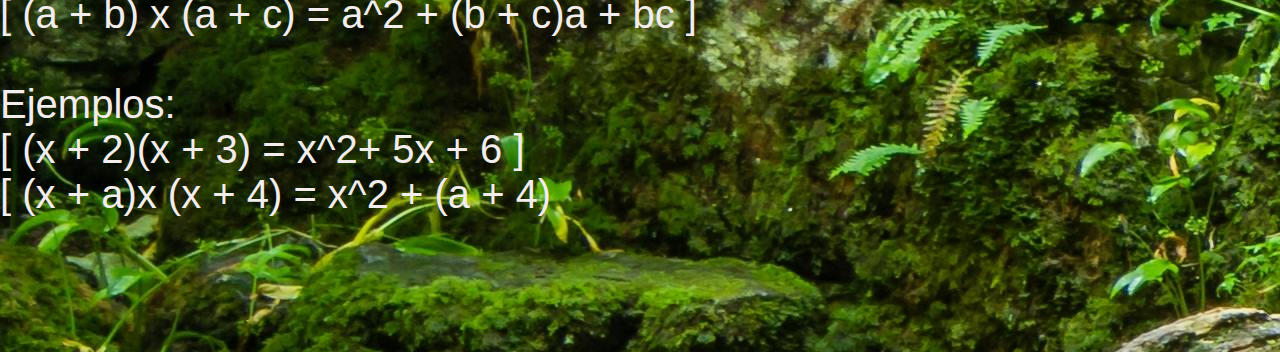
<file: Matemàticas.html>
<!DOCTYPE html>
<html lang="es">
<head>
    <meta charset="UTF-8">
    <meta name="viewport" content="width=device-width, initial-scale=1.0">
    <title>Proyecto integrado</title>
    <link rel="stylesheet" href="estilos.css">
    <link rel="stylesheet" href="menu.css">
</head>
<body>
    <div class="principal">

<!--Menu desplegable--->
    <div id="menu">
        <ul class="nav">
            <li><a href="index.html">Inicio</a></li>
            
            <li>
                <a href="#">Tecnología</a>
                <ul>
                    <li><a href="Periodo 1.html">Período uno</a></li>
                    <li><a href="Tecnología.html">Período dos</a></li>
                    <li><a href="#">Período tres</a></li>
                   
                   
                </ul>
            </li>
            
            <li>
                <a href="#">Inglés</a>
                <ul>
                    <li><a href="Periodo 1.html">Período uno</a></li>
                    <li><a href="Inglés.html">Periodo dos</a></li>
                    <li><a href="#">Período tres</a></li>
                   
                </ul>
            </li>

            <li>
                <a href="#">Matemáticas</a>
                <ul>
                    <li><a href="Periodo 1.html">Período uno</a></li>
                    <li><a href="Matemáticas.html">Periodo dos</a></li>
                    <li><a href="#">Período tres</a></li>
                   
                </ul>
            </li>
            
            <li>
                <a href="#">Biología</a>
                <ul>
                    <li><a href="Periodo 1.html">Período uno</a></li>
                    <li><a href="Biología.html">Periodo dos</a></li>
                    <li><a href="#">Período tres</a></li>
                   
                </ul>
            </li>



            <li>
                <a href="#">Química</a>
                <ul>
                    <li><a href="Periodo 1.html">Período uno</a></li>
                    <li><a href="Química.html">Periodo dos</a></li>
                    <li><a href="#">Período tres</a></li>
                   
                </ul>
            </li>

           


            <li><a href="Contacto.html">Contacto</a></li>
        </ul>
    </div>

<!--Menu desplegable--->

<div class="texto">
    
    <div  class="titulo">Matemáticas</div><br>

    <div  class="subtitulo">Operaciones con polinomios</div><br><br>

   <h1>Suma:<br></h1>

    Remover los paréntesis: Si tenemos dos polinomios, primero eliminamos los paréntesis que los separan. Es recomendable escribir los polinomios verticalmente para visualizar mejor los siguientes pasos.
    Combinar términos semejantes: Buscamos los términos que tienen las mismas variables y exponentes. Luego, sumamos los coeficientes de esos términos, respetando sus signos. La parte literal (las variables y los exponentes) permanece igual
    
    <br>Ejemplos: <br>
        <li>(3x+4y)+(2x-2y) <br></li>
        <li>3x+4y+2x-2y<br></li>
        <li>5x+2y<br></li>
    <br><br>
        <li>(2x^3+5x^2-4x+5)+(4x^3+2x^2+3x-6)</li>
        <li>2x^3+5x^2-4x+5+4x^3+2x^2+3x-6</li>
        <li>6x^3+7x^2-x-1</li>
    <br><br>
    
    <h1>Resta:<br></h1>
    
    Cambiar el signo del sustraendo: Primero, cambiamos el signo de todos los términos del polinomio sustraendo (el que resta). Esto es equivalente a sumar el polinomio opuesto.
    Agrupar términos semejantes: Luego, alineamos los términos semejantes de ambos polinomios. Sumamos los coeficientes de los términos con la misma parte literal (mismas variables y exponentes).
    
    <br><br>Ejemplos: <br><br>

    <h2>Método vertical:<br></h2>

        <li>(3x^2+4x-2)-(2x^2-3x+1)</li><br>
    
    Colocamos los polinomios uno debajo del otro, alineando los términos semejantes:<br>

       <li>■(&⟡(-)(3x^2+4x-2)@&-(2x^2-3x+1))</li><br>

        Cambiamos el signo del sustraendo (segundo polinomio): <br>

        <li>(3x^2+4x-2)+(-2x^2+3x-1)</li><br>

        Sumamos los coeficientes de cada columna manteniendo las partes literales iguales:
        <li>x2+7x−3</li><br>

    <h2>Método horizontal:<br></h2>
        <li>(3x^2+4x-2)-(2x^2-3x+1)</li>
        Para restar polinomios horizontalmente, simplemente restamos los coeficientes de los términos semejantes. <br>

        <li>x^2+7x-3</li><br>
    
    <h1>Multiplicación</h1><br>
    <h2>Polinomio por un número:</h2>
    El producto de un número por un polinomio consiste en multiplicar el número por el coeficiente de cada término del polinomio <br>
    
    Ejemplo: <br>

        <li>(5x^2 + 6y + 3) x 2</li>
        <li>(10 x^2 + 10y + 6) </li><br>
    
        <li>(8y^3+6x^2) x 3</li>
        <li>(24y^3+18x^2)</li><br>
    
    
    <h2>Polinomio por un monomio:</h2>
    Para multiplicar un polinomio por un monomio, multiplicamos el monomio por cada término del polinomio.
    <br>Ejemplos: <br>
        <li>(2c^2+3z)x (4x)</li>
        <li>(8c^2+12z)</li>
        <li>(5m^2-2x)  x (3y)</li>
        <li>〖(15m〗^3-6x^2)</li>
    
    <h2>Polinomio por un polinomio </h2>
    Multiplicamos cada término del primer polinomio por todos los términos del segundo polinomio.
    Luego, sumamos (o restamos) los monomios semejantes.
    <br>Ejemplos: <br>
        <li>(2x^2-3x+1) x (x^3-4x^(2 )+5x)</li>
        <li>(2x^2 )  x (x^3 )=2x^5  </li>
        <li>(2x^2) x (-4x^2) = -8x^4</li>
        <li>(2x^2 )  x (5x)=10x^3</li>
        <li>(-3x)x ( x^3 )=-3x^4</li>
        <li>(-3x)  x (-4x^2 )=12x^3</li>
        <li>(-3x)  x (5x)= -15x^2</li>
        <li>(1)  x (x^3 )= x^3</li>
        <li>(1)  x (4x^2 )=4x^2</li>
        <li>(1)  x ( 5x)=5x</li>
    <h2>Sumamos los monomios semejantes:</h2><br>
        <li>2x^5-8x^4+ 10x^3-3x^4+12x^3-15x^2+x^3+4x^2+5x</li>
    Simplificamos los términos semejantes: <br>
        <li>2x^5-11x^4+23x^3-19x^2+5x</li>
    
        <li>>(6y+4)  x (3y^2+5y-8)</li>
        <li>(6y)  x (3y^2 )=18y^3</li>
        <li>(6y)  x (5y)=30y^2</li>
        <li>(6y)  x (8)=48y</li>
        <li>(4)  x (3y^2 )=12y^2</li>
        <li>(4)  x (5y)=20y</li>
        <li>(4)x (-8)=-32 </li><br>
    <h2>Sumamos los monomios semejantes:</h2>
        <li>18y^3+30y^2+48y+12y^2+20y-32</li>
    
    Simplificamos los términos semejantes: <br>
        <li>18y^3+42y^2+68y-32</li><br>
    
    <h1>División </h1>
        Ordena los términos: Asegúrate de que los términos del dividendo y el divisor estén ordenados por exponente de la variable, de mayor a menor.
        Divide el primer término: Divide el primer término del dividendo entre el primer término del divisor. Escribe el resultado en el cociente.
        Multiplica el divisor por el cociente: Multiplica el divisor por el cociente obtenido en el paso anterior. Resta este producto al dividendo.
        Continúa el proceso: Repite los pasos 2 y 3 hasta que no puedas seguir dividiendo. El cociente final es la suma de los cocientes obtenidos en cada paso, y el resto es el último término que queda.
    <br>
    Ejemplos: <br>
        <li>〖(x〗^4+x+1) entre 〖(x〗^2+1) </li><br>
    
       <h2>Ordenamos los polinomios:</h2>
        Dividendo:(x^4+x+1)
        Divisor: (x^2+1)
        Tomamos el primer término del dividendo (〖(x〗^4)) y lo dividimos entre el primer término del divisor ((x^2)):
        Cociente: (x^2) <br>
        <br><h2>Multiplicamos el divisor por el cociente y restamos el resultado al dividendo:</h2>
        <li>(x^2 )  x (x^2+1) = (x^4  + x^2)</li>
        <li>Resta: (x^4  + x + 1 - (x^4  + x^2) = -x^2  + 1)</li>
        <li>Continuamos con el siguiente término del dividendo ((x)):</li>
        <li>Tomamos (-1) como el siguiente término del cociente.</li>
        <li> Multiplicamos el divisor por (-1):</li>
        <li>(-1) x (x^2  + 1) = (-x^2  - 1)</li>
        <li>Resta: (-x^2  + 1 - (-x^2  - 1) = 2x + 2)</li>
        <li> El cociente final es (x^2  - 1) y el resto es (2x + 2).</li><br>
    
        <li>(4x^2-8x-2) entre (2x–1)</li>
    
        <h2>Ordenamos los polinomios:</h2>
    
        Dividendo: (4x^2  - 8x - 2)
        Divisor: (2x - 1)
        Tomamos el primer término del dividendo ((4x^2)) y lo dividimos entre el primer término del divisor ((2x)):
        Cociente: (2x) <br>
        <br><h2>Multiplicamos el divisor por el cociente y restamos el resultado al dividendo:</h2>
        <li>(2x ) x (2x - 1) = (4x^2  - 2x)</li>
        <li> Resta: (4x^2  - 8x - 2 - (4x^2  - 2x) = -6x - 2)</li>
        <li>Continuamos con el siguiente término del dividendo((-8x)):</li> 
        <li>Tomamos (-3) como el siguiente término del cociente.</li>
        <li>Multiplicamos el divisor por (-3):</li>
        <li> (-3) x (2x - 1) = (-6x + 3)</li>
        <li>Resta: (-6x - 2 - (-6x + 3) = -5)</li>
        <li>El cociente final es (2x - 3) y no hay más términos en el dividendo, por lo que el resto es (-5).</li><br>
    
    
    <div  class="subtitulo">Productos Notables</div><br><br>

    <h1>¿Qué son?:</h1>
    Son operaciones algebraicas que nos permiten simplificar expresiones y encontrar resultados de multiplicaciones de polinomios sin tener que resolverlas tradicionalmente. Estas reglas nos ayudan a agilizar el proceso y evitar tener que multiplicar término por término. 
    <br>Tipos: <br>
    <h2>El binomio al cuadrado:</h2>
    Es la multiplicación de un binomio por sí mismo, expresada como una potencia. Los términos se suman o restan según la siguiente fórmula: <br>
    <li>(a + b)^2  = a^2  + 2ab + b^2</li><br>
    Ejemplos: <br>
    <li>(x+5)2=x2+10x+25</li>
    <li>(4a+2b)2=8a2+16ab+4b2</li>
    
    <h2>Binomio de suma al cuadrado:</h2> <br>
    Se expresa como ((a + b)^2) y su fórmula es: <br>
    <li>[ (a + b)^2  = a^2  + 2ab + b^2  ] </li><br>
    
    <h2>Binomio de resta al cuadrado: </h2>
    Similar al anterior, pero con el segundo término negativo: <br>
    <li>[ (a - b)^2  = a^2  - 2ab + b^2 ]</li>
    <br>Ejemplos: <br>
    
        <li>[ (2x - 3)^2  = 4x^2  - 12x + 9 ]</li>
        <li>[ (3x + 4)^2  = 9x^2  + 24x + 16 ]</li>
    
    <h2>Binomios conjugados:</h2>
    Dos binomios son conjugados cuando los segundos términos tienen signos opuestos. La fórmula es: <br>
    <li>[ (a + b) x (a - b) = a^2- b^2  ]</li>
    
    <br>Ejemplos: <br>
    <li>[ (2a + 3b)  x (2a - 3b) = 4a^2- 9b^2  ]</li>
    <li>[4x^2  - 6x + 6x - 9 = 4x^2  - 9]</li>
    
    <h2>Dos binomios con un término común: </h2> 
    Este es menos común, pero se aplica cuando dos binomios tienen un término en común. La regla es: <br>
    <li>[ (a + b) x (a + c) = a^2  + (b + c)a + bc ]</li>
    
    <br>Ejemplos: <br>
    
    <li>[ (x + 2)(x + 3) = x^2+ 5x + 6 ]</li>
    <li>[ (x + a)x (x + 4) = x^2  + (a + 4)</li>
    <br><br><br>
    
</div>


</div>
</body>
</html>
</file>
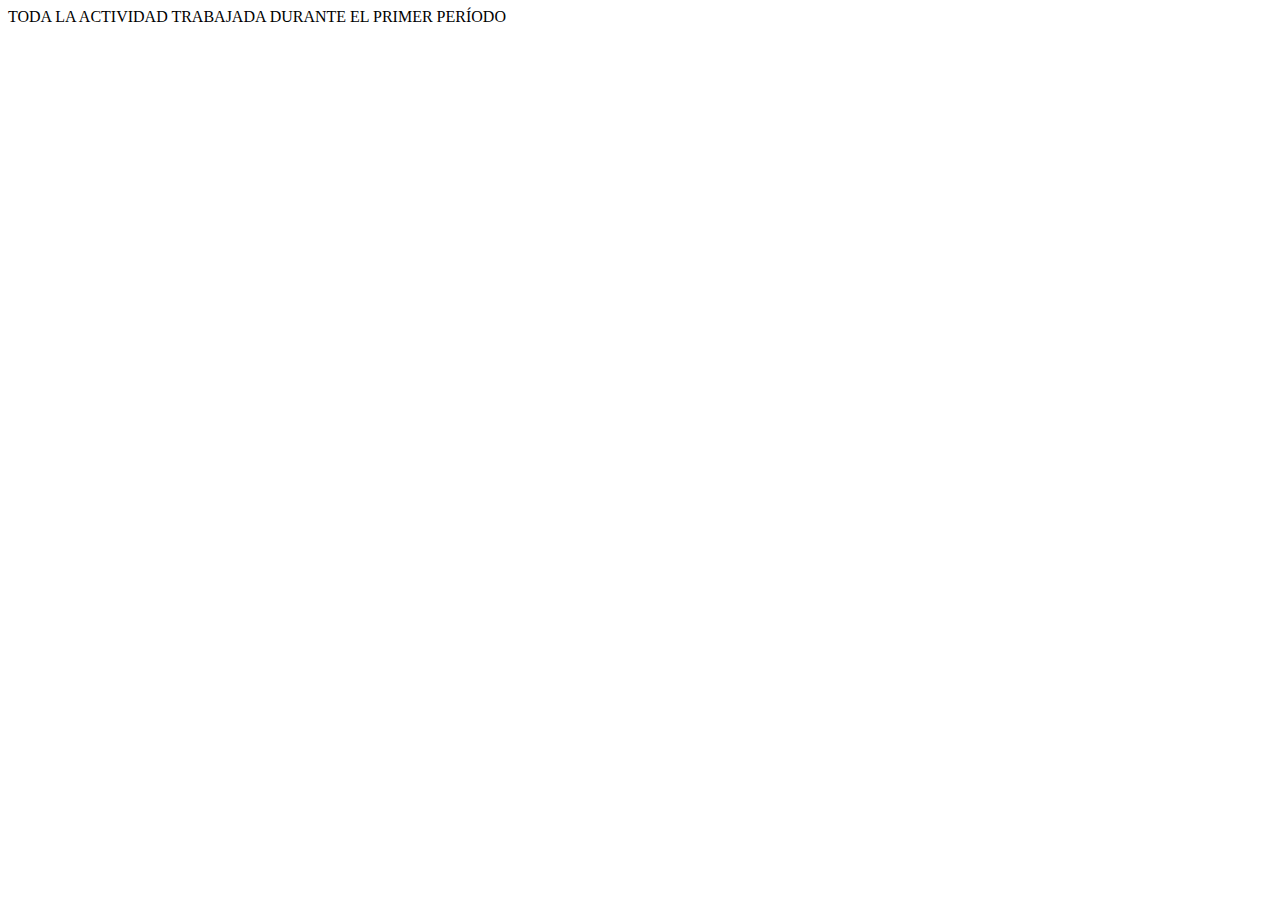
<file: periodouno.html>
<!DOCTYPE html>
<html lang="en">
<head>
    <meta charset="UTF-8">
    <meta name="viewport" content="width=device-width, initial-scale=1.0">
    <title>Document</title>
</head>
<body>
    TODA LA ACTIVIDAD TRABAJADA DURANTE EL PRIMER PERÍODO
</body>
</html>
</file>
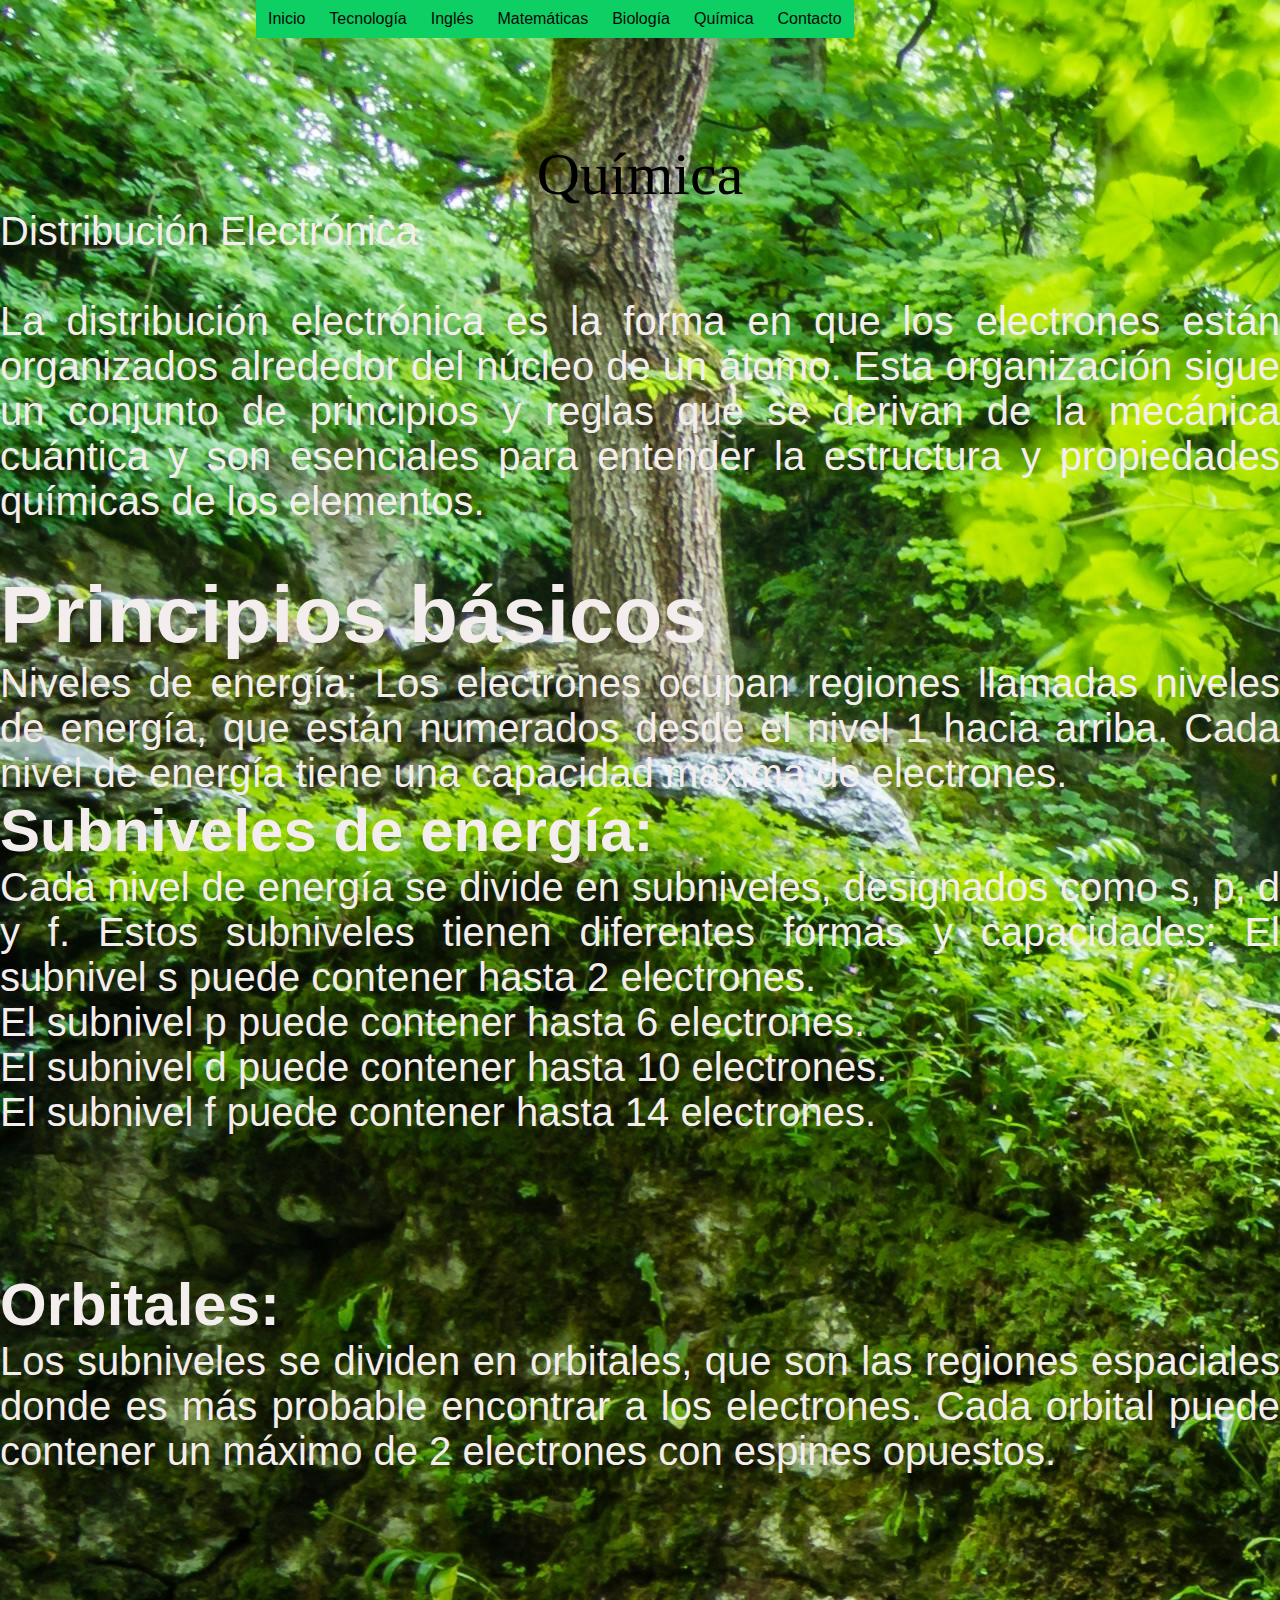
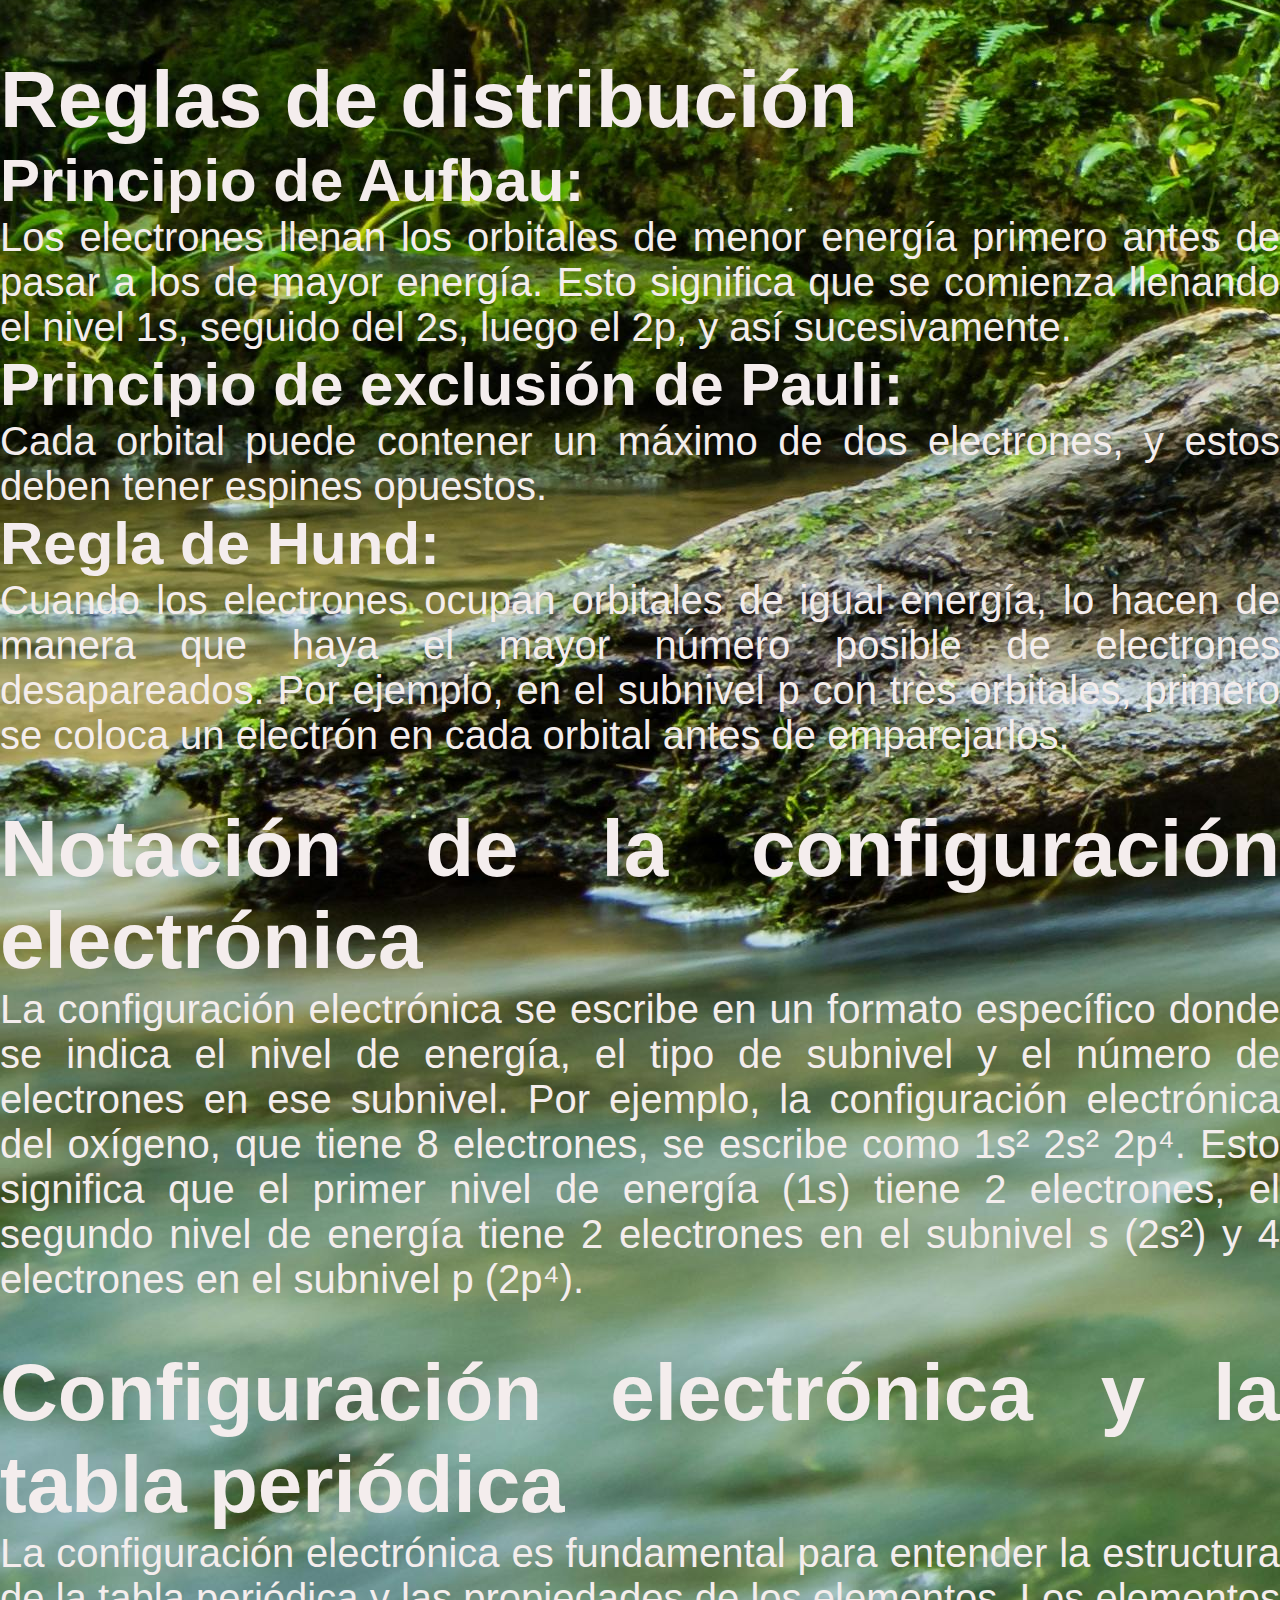
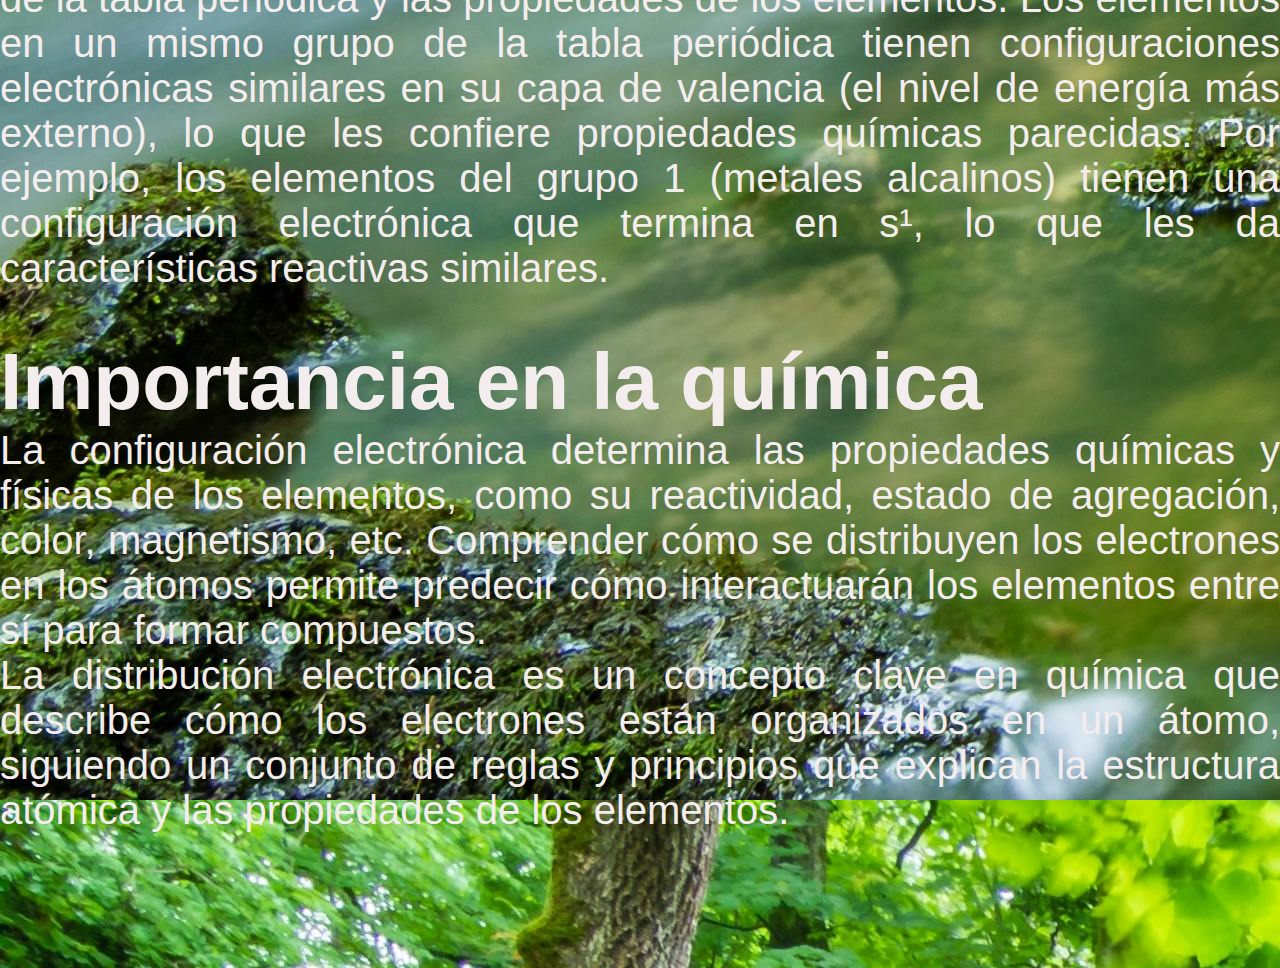
<file: Quìmica.html>
<!DOCTYPE html>
<html lang="es">
<head>
    <meta charset="UTF-8">
    <meta name="viewport" content="width=device-width, initial-scale=1.0">
    <title>Proyecto integrado</title>
    <link rel="stylesheet" href="estilos.css">
    <link rel="stylesheet" href="menu.css">
</head>
<body>
    <div class="principal">

<!--Menu desplegable--->
    <div id="menu">
        <ul class="nav">
            <li><a href="index.html">Inicio</a></li>
            
            <li>
                <a href="#">Tecnología</a>
                <ul>
                    <li><a href="Periodo 1.html">Período uno</a></li>
                    <li><a href="Tecnología.html">Período dos</a></li>
                    <li><a href="#">Período tres</a></li>
                   
                   
                </ul>
            </li>
            
            <li>
                <a href="#">Inglés</a>
                <ul>
                    <li><a href="Periodo 1.html">Período uno</a></li>
                    <li><a href="Inglés.html">Periodo dos</a></li>
                    <li><a href="#">Período tres</a></li>
                   
                </ul>
            </li>

            <li>
                <a href="#">Matemáticas</a>
                <ul>
                    <li><a href="Periodo 1.html">Período uno</a></li>
                    <li><a href="Matemáticas.html">Periodo dos</a></li>
                    <li><a href="#">Período tres</a></li>
                   
                </ul>
            </li>
            
            <li>
                <a href="#">Biología</a>
                <ul>
                    <li><a href="Periodo 1.html">Período uno</a></li>
                    <li><a href="Biología.html">Periodo dos</a></li>
                    <li><a href="#">Período tres</a></li>
                   
                </ul>
            </li>



            <li>
                <a href="#">Química</a>
                <ul>
                    <li><a href="Periodo 1.html">Período uno</a></li>
                    <li><a href="Química.html">Periodo dos</a></li>
                    <li><a href="#">Período tres</a></li>
                   
                </ul>
            </li>

           


            <li><a href="Contacto.html">Contacto</a></li>
        </ul>
    </div>

<!--Menu desplegable--->

<div class="texto">

    <div  class="titulo">Química</div>
<div class="subtitulo">Distribución Electrónica</div><br>

La distribución electrónica es la forma en que los electrones están organizados alrededor del núcleo de un átomo.
Esta organización sigue un conjunto de principios y reglas que se derivan de la mecánica cuántica y son esenciales
para entender la estructura y propiedades químicas de los elementos. <br><br>

<h1>Principios básicos</h1>

Niveles de energía: Los electrones ocupan regiones llamadas niveles de energía, que están numerados desde el nivel
1 hacia arriba. Cada nivel de energía tiene una capacidad máxima de electrones. <br>

<div class="ImgQui"></div>

<h2>Subniveles de energía:</h2>
Cada nivel de energía se divide en subniveles, designados como s, p, d y f. Estos subniveles tienen diferentes formas y capacidades:

El subnivel s puede contener hasta 2 electrones. <br>
El subnivel p puede contener hasta 6 electrones. <br>
El subnivel d puede contener hasta 10 electrones. <br>
El subnivel f puede contener hasta 14 electrones. <br><br><br><br>

<div class="ImgQui2"></div>

<h2>Orbitales:</h2>
Los subniveles se dividen en orbitales, que son las regiones espaciales donde es más probable encontrar a los electrones.
Cada orbital puede contener un máximo de 2 electrones con espines opuestos. <br><br><br><br><br>

<h1>Reglas de distribución</h1>

<h2>Principio de Aufbau:</h2> Los electrones llenan los orbitales de menor energía primero antes de pasar a los de mayor energía.
Esto significa que se comienza llenando el nivel 1s, seguido del 2s, luego el 2p, y así sucesivamente. <br>

<h2>Principio de exclusión de Pauli:</h2> Cada orbital puede contener un máximo de dos electrones, y estos deben tener espines opuestos. <br>

<h2>Regla de Hund:</h2> Cuando los electrones ocupan orbitales de igual energía, lo hacen de manera que haya el mayor número posible de
electrones desapareados. Por ejemplo, en el subnivel p con tres orbitales, primero se coloca un electrón en cada orbital antes de emparejarlos. <br><br>

<h1>Notación de la configuración electrónica</h1>
La configuración electrónica se escribe en un formato específico donde se indica el nivel de energía, el tipo de subnivel y el número de electrones
en ese subnivel. Por ejemplo, la configuración electrónica del oxígeno, que tiene 8 electrones, se escribe como 1s² 2s² 2p⁴. Esto significa que el
primer nivel de energía (1s) tiene 2 electrones, el segundo nivel de energía tiene 2 electrones en el subnivel s (2s²) y 4 electrones en el subnivel p (2p⁴). <br><br>

<h1>Configuración electrónica y la tabla periódica</h1>
La configuración electrónica es fundamental para entender la estructura de la tabla periódica y las propiedades de los elementos. Los elementos en un
mismo grupo de la tabla periódica tienen configuraciones electrónicas similares en su capa de valencia (el nivel de energía más externo), lo que les
confiere propiedades químicas parecidas. Por ejemplo, los elementos del grupo 1 (metales alcalinos) tienen una configuración electrónica que termina
en s¹, lo que les da características reactivas similares. <br><br>


<h1>Importancia en la química</h1>
La configuración electrónica determina las propiedades químicas y físicas de los elementos, como su reactividad, estado de agregación, color, magnetismo,
etc. Comprender cómo se distribuyen los electrones en los átomos permite predecir cómo interactuarán los elementos entre sí para formar compuestos. <br>

La distribución electrónica es un concepto clave en química que describe cómo los electrones están organizados en un átomo, siguiendo un conjunto de
reglas y principios que explican la estructura atómica y las propiedades de los elementos.



<br><br><br><br>

</div>


</div>
</body>
</html>
</file>
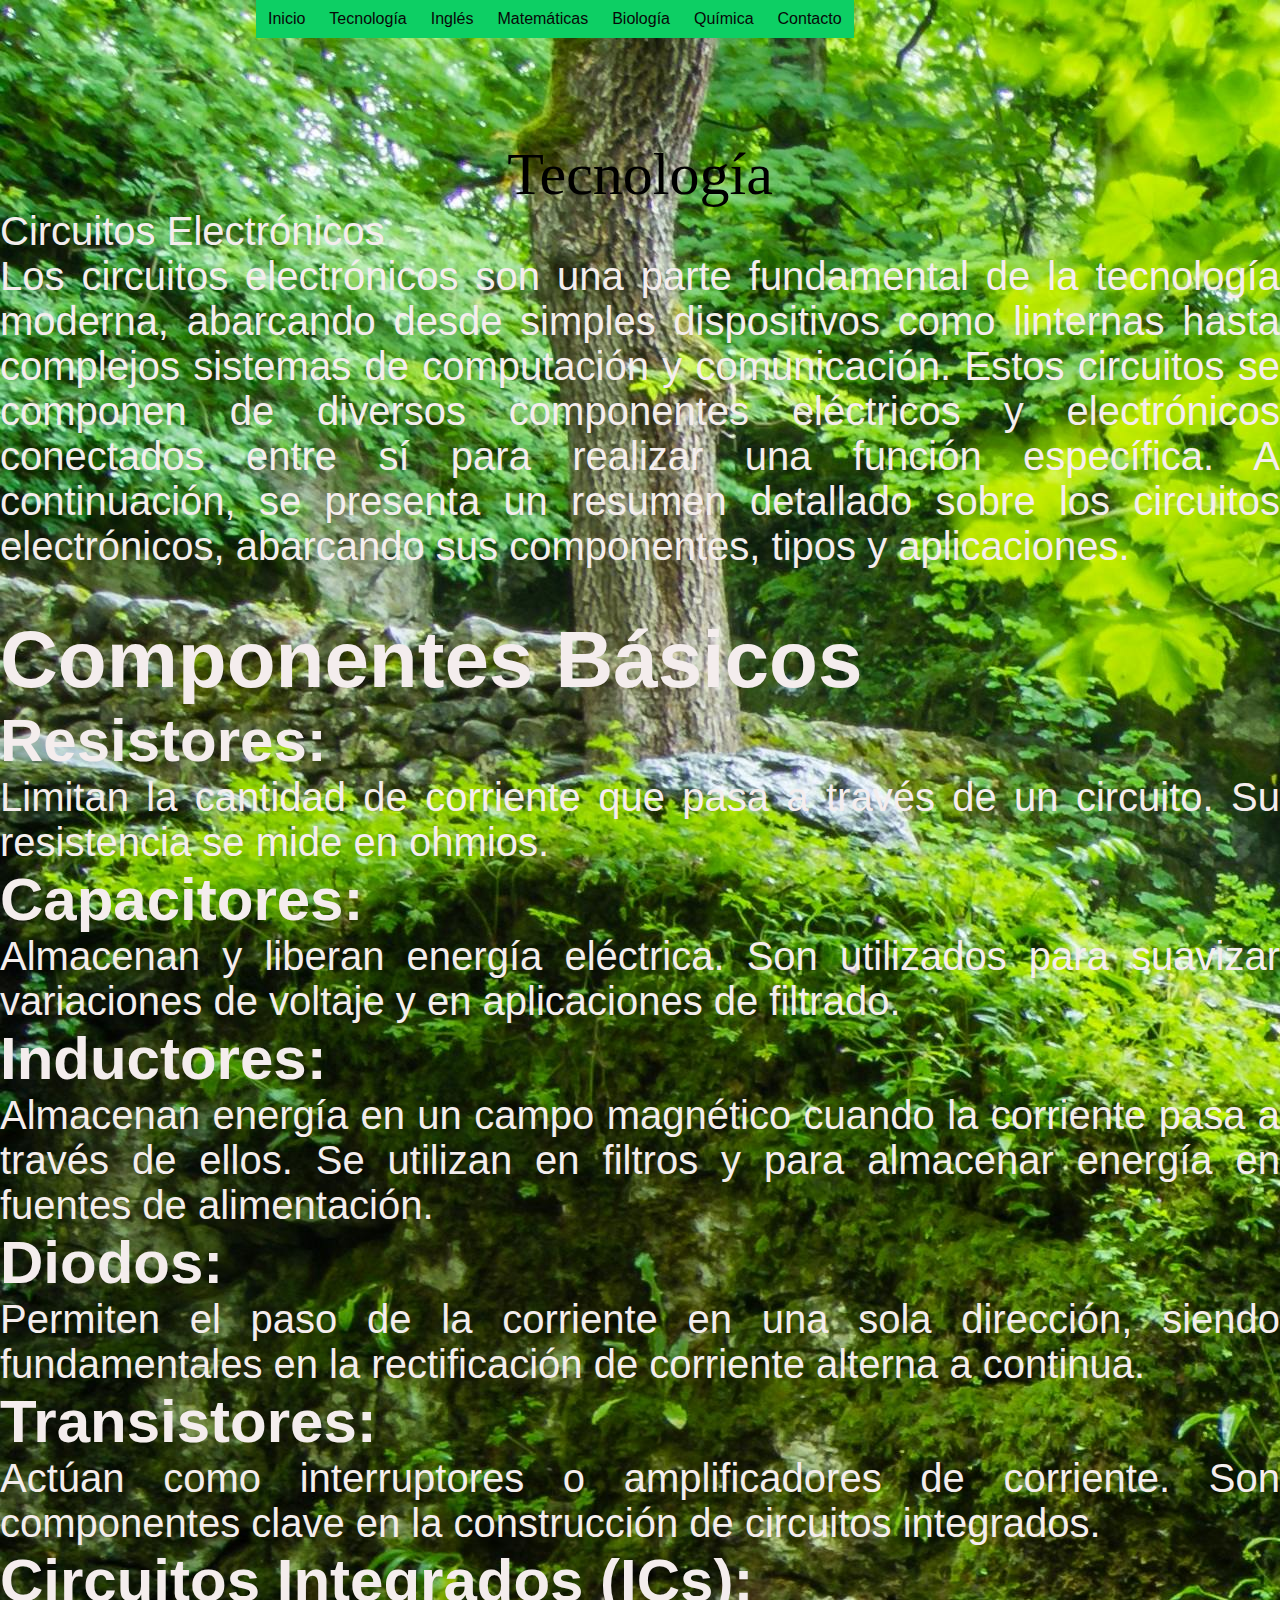
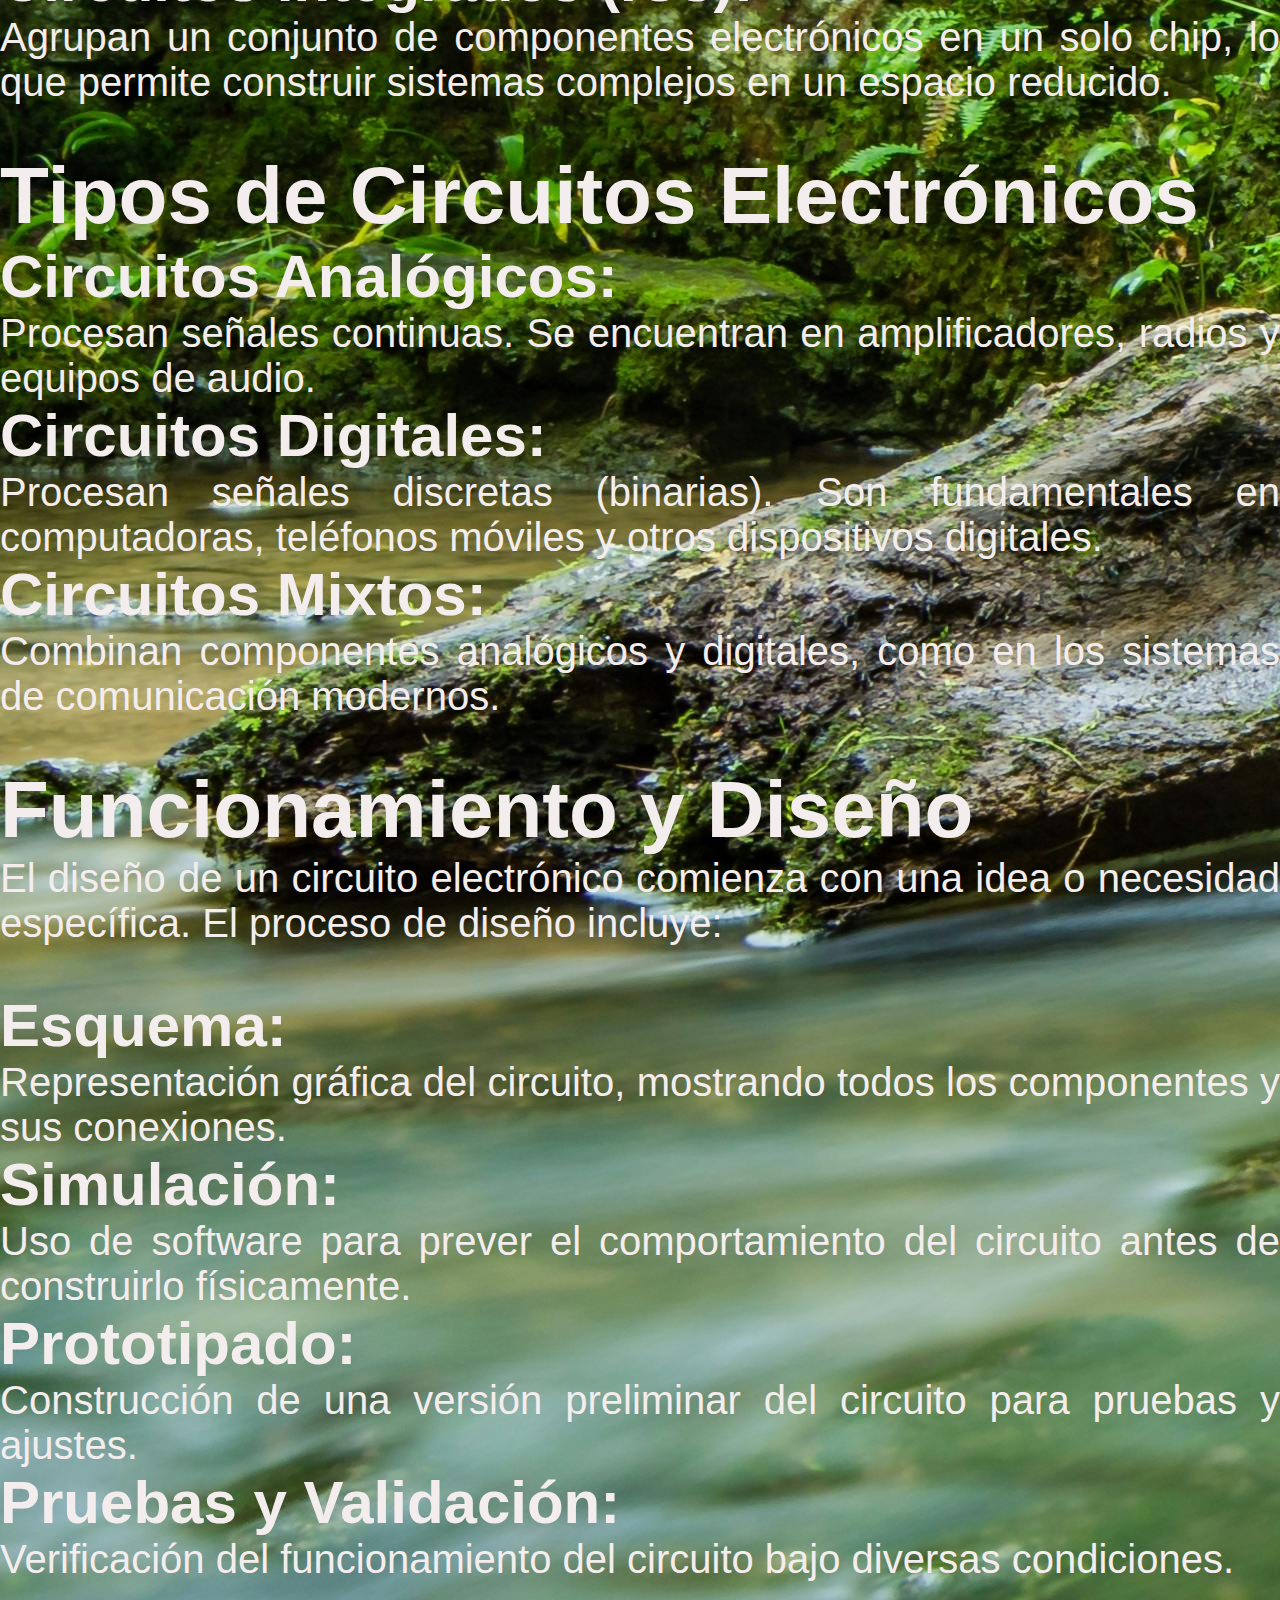
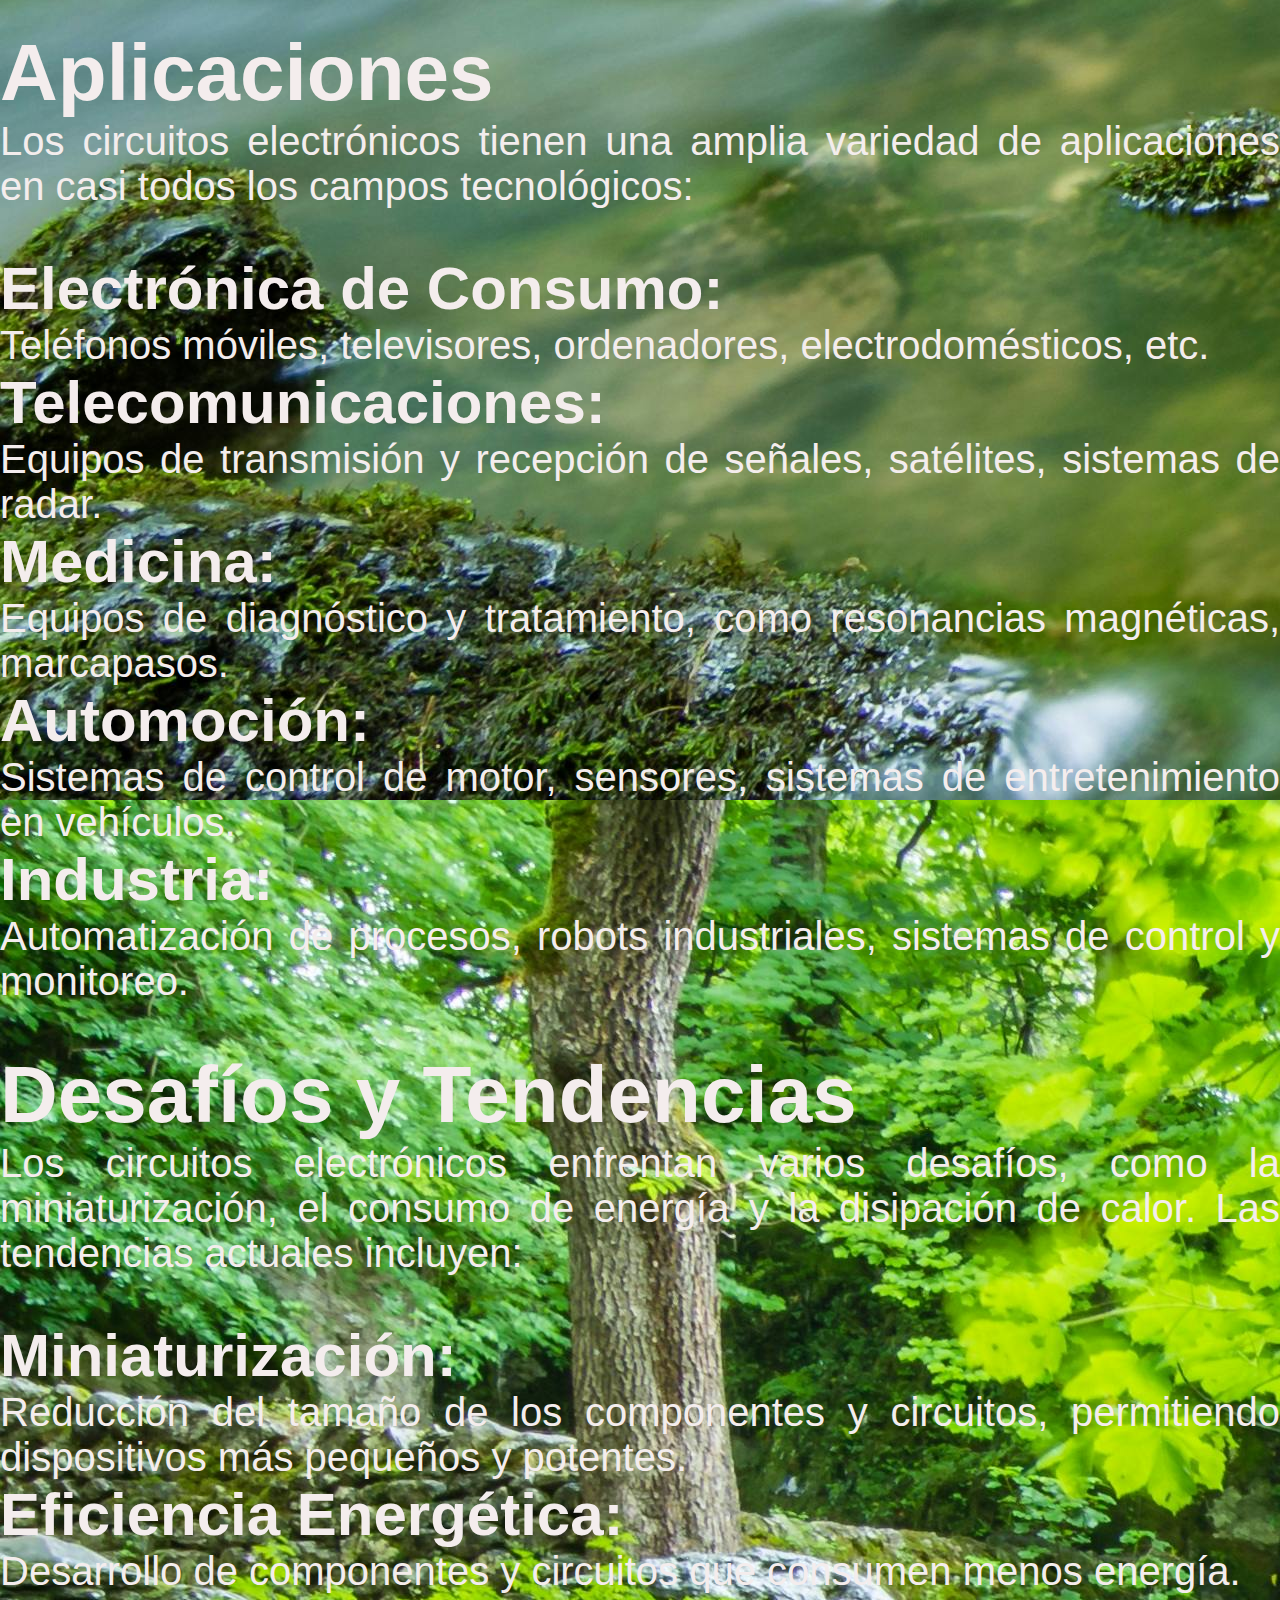
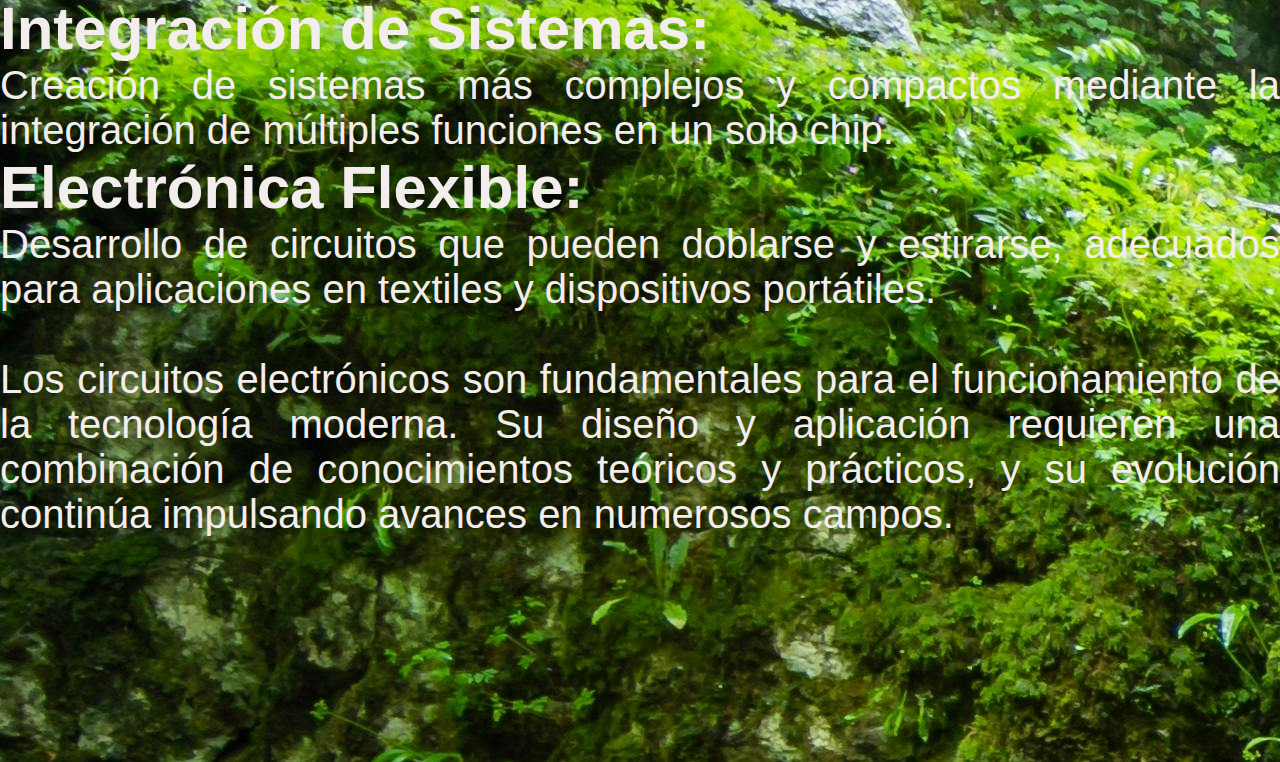
<file: Tegnologìa.html>
<!DOCTYPE html>
<html lang="es">
<head>
    <meta charset="UTF-8">
    <meta name="viewport" content="width=device-width, initial-scale=1.0">
    <title>Proyecto integrado</title>
    <link rel="stylesheet" href="estilos.css">
    <link rel="stylesheet" href="menu.css">
</head>
<body>
    <div class="principal">

<!--Menu desplegable--->
    <div id="menu">
        <ul class="nav">
            <li><a href="index.html">Inicio</a></li>
            
            <li>
                <a href="#">Tecnología</a>
                <ul>
                    <li><a href="Periodo 1.html">Período uno</a></li>
                    <li><a href="Tecnología.html">Período dos</a></li>
                    <li><a href="#">Período tres</a></li>
                   
                   
                </ul>
            </li>
            
            <li>
                <a href="#">Inglés</a>
                <ul>
                    <li><a href="Periodo 1.html">Período uno</a></li>
                    <li><a href="Inglés.html">Periodo dos</a></li>
                    <li><a href="#">Período tres</a></li>
                   
                </ul>
            </li>

            <li>
                <a href="#">Matemáticas</a>
                <ul>
                    <li><a href="Periodo 1.html">Período uno</a></li>
                    <li><a href="Matemáticas.html">Periodo dos</a></li>
                    <li><a href="#">Período tres</a></li>
                   
                </ul>
            </li>
            
            <li>
                <a href="#">Biología</a>
                <ul>
                    <li><a href="Periodo 1.html">Período uno</a></li>
                    <li><a href="Biología.html">Periodo dos</a></li>
                    <li><a href="#">Período tres</a></li>
                   
                </ul>
            </li>



            <li>
                <a href="#">Química</a>
                <ul>
                    <li><a href="Periodo 1.html">Período uno</a></li>
                    <li><a href="Química.html">Periodo dos</a></li>
                    <li><a href="#">Período tres</a></li>
                   
                </ul>
            </li>

           


            <li><a href="Contacto.html">Contacto</a></li>
        </ul>
    </div>

<!--Menu desplegable--->

<div class="texto">

    <div  class="titulo">Tecnología</div>
<div class="subtitulo">Circuitos Electrónicos</div>

Los circuitos electrónicos son una parte fundamental de la tecnología moderna, abarcando desde simples dispositivos
como linternas hasta complejos sistemas de computación y comunicación. Estos circuitos se componen de diversos componentes
eléctricos y electrónicos conectados entre sí para realizar una función específica. A continuación, se presenta un resumen
detallado sobre los circuitos electrónicos, abarcando sus componentes, tipos y aplicaciones. <br><br>

<h1>Componentes Básicos</h1>
<h2>Resistores:</h2> Limitan la cantidad de corriente que pasa a través de un circuito. Su resistencia se mide en ohmios.
<h2>Capacitores:</h2> Almacenan y liberan energía eléctrica. Son utilizados para suavizar variaciones de voltaje y en aplicaciones de filtrado.
<h2>Inductores:</h2> Almacenan energía en un campo magnético cuando la corriente pasa a través de ellos. Se utilizan en filtros y para almacenar energía en fuentes de alimentación.
<h2>Diodos:</h2> Permiten el paso de la corriente en una sola dirección, siendo fundamentales en la rectificación de corriente alterna a continua.
<h2>Transistores:</h2> Actúan como interruptores o amplificadores de corriente. Son componentes clave en la construcción de circuitos integrados.
<h2>Circuitos Integrados (ICs):</h2> Agrupan un conjunto de componentes electrónicos en un solo chip, lo que permite construir sistemas complejos en un espacio reducido. <br><br>

<h1>Tipos de Circuitos Electrónicos</h1>

<h2>Circuitos Analógicos:</h2> Procesan señales continuas. Se encuentran en amplificadores, radios y equipos de audio.
<h2>Circuitos Digitales:</h2> Procesan señales discretas (binarias). Son fundamentales en computadoras, teléfonos móviles y otros dispositivos digitales.
<h2>Circuitos Mixtos:</h2> Combinan componentes analógicos y digitales, como en los sistemas de comunicación modernos. <br><br>

<h1>Funcionamiento y Diseño</h1>
El diseño de un circuito electrónico comienza con una idea o necesidad específica. El proceso de diseño incluye: <br><br>

<h2>Esquema:</h2> Representación gráfica del circuito, mostrando todos los componentes y sus conexiones.
<h2>Simulación:</h2> Uso de software para prever el comportamiento del circuito antes de construirlo físicamente.
<h2>Prototipado:</h2> Construcción de una versión preliminar del circuito para pruebas y ajustes.
<h2>Pruebas y Validación:</h2> Verificación del funcionamiento del circuito bajo diversas condiciones. <br><br>

<h1>Aplicaciones</h1>
Los circuitos electrónicos tienen una amplia variedad de aplicaciones en casi todos los campos tecnológicos: <br><br>

<h2>Electrónica de Consumo:</h2> Teléfonos móviles, televisores, ordenadores, electrodomésticos, etc.
<h2>Telecomunicaciones:</h2> Equipos de transmisión y recepción de señales, satélites, sistemas de radar.
<h2>Medicina:</h2> Equipos de diagnóstico y tratamiento, como resonancias magnéticas, marcapasos.
<h2>Automoción:</h2> Sistemas de control de motor, sensores, sistemas de entretenimiento en vehículos.
<h2>Industria:</h2> Automatización de procesos, robots industriales, sistemas de control y monitoreo. <br><br>

<h1>Desafíos y Tendencias</h1>
Los circuitos electrónicos enfrentan varios desafíos, como la miniaturización, el consumo de energía y la disipación de calor. Las tendencias actuales incluyen: <br><br>

<h2>Miniaturización:</h2> Reducción del tamaño de los componentes y circuitos, permitiendo dispositivos más pequeños y potentes.
<h2>Eficiencia Energética:</h2> Desarrollo de componentes y circuitos que consumen menos energía.
<h2>Integración de Sistemas:</h2> Creación de sistemas más complejos y compactos mediante la integración de múltiples funciones en un solo chip.
<h2>Electrónica Flexible:</h2> Desarrollo de circuitos que pueden doblarse y estirarse, adecuados para aplicaciones en textiles y dispositivos portátiles. <br><br>

Los circuitos electrónicos son fundamentales para el funcionamiento de la tecnología moderna. Su diseño y aplicación requieren una combinación de
conocimientos teóricos y prácticos, y su evolución continúa impulsando avances en numerosos campos.



    <br><br><br><br><br><br>

</div>


</div>
</body>
</html>
</file>
<file: estilos.css>
/* Temas del segundo período*/

.texto{
   
    font-size: 40px;
    padding-top: 140px;
    text-align: justify;
    color: rgb(244, 237, 237);
    font-family: 'Segoe UI', Tahoma, Geneva, Verdana, sans-serif;
}
.principal{
   display: flex;
     
}
body{
    background-image: url("fondo.jpg");
   

}
.titulo{
font-size: 60px;
color: black;
text-align: center;
font-family: Cambria, Cochin, Georgia, Times, 'Times New Roman', serif;

}

.img1{
    height: 193px;
    width: 300px;
    background-image: url("piedra.jpeg");
    background-repeat: no-repeat;
    float: right;
}
.img2{
    height: 500px;
    width: 500px;
    background-image: url("medellin.jpeg");
    background-repeat: no-repeat;
    float: left;
}
</file>
<file: menu.css>
* {
    margin: 0;
    padding: 0;
}

#menu{
    margin: auto;
    width: 800px;
    font-family: Arial, Helvetica, sans-serif;
    position: fixed;
   left:20%;
     
}

ul, ol {
    list-style: none;
}

.nav > li {
    float: left;
}

.nav li a {
    background-color: #0dcf64;
    color: #080808;
    text-decoration: none;
    padding: 10px 12px;
    display: block;
}

.nav li a:hover {
    background-color: #116891;
}

.nav li ul {
    display: none;
    position: absolute;
    min-width: 140px;
}

.nav li:hover > ul {
    display: block;
}

.nav li ul li {
    position: relative;
}

.nav li ul li ul {
    right: -140px;
    top: 0;
}

.nav li ul {
    visibility: hidden;
    opacity: 0;
    transition: opacity 0.3s ease;
}

.nav li:hover > ul {
    visibility: visible;
    opacity: 1;
}
</file>
